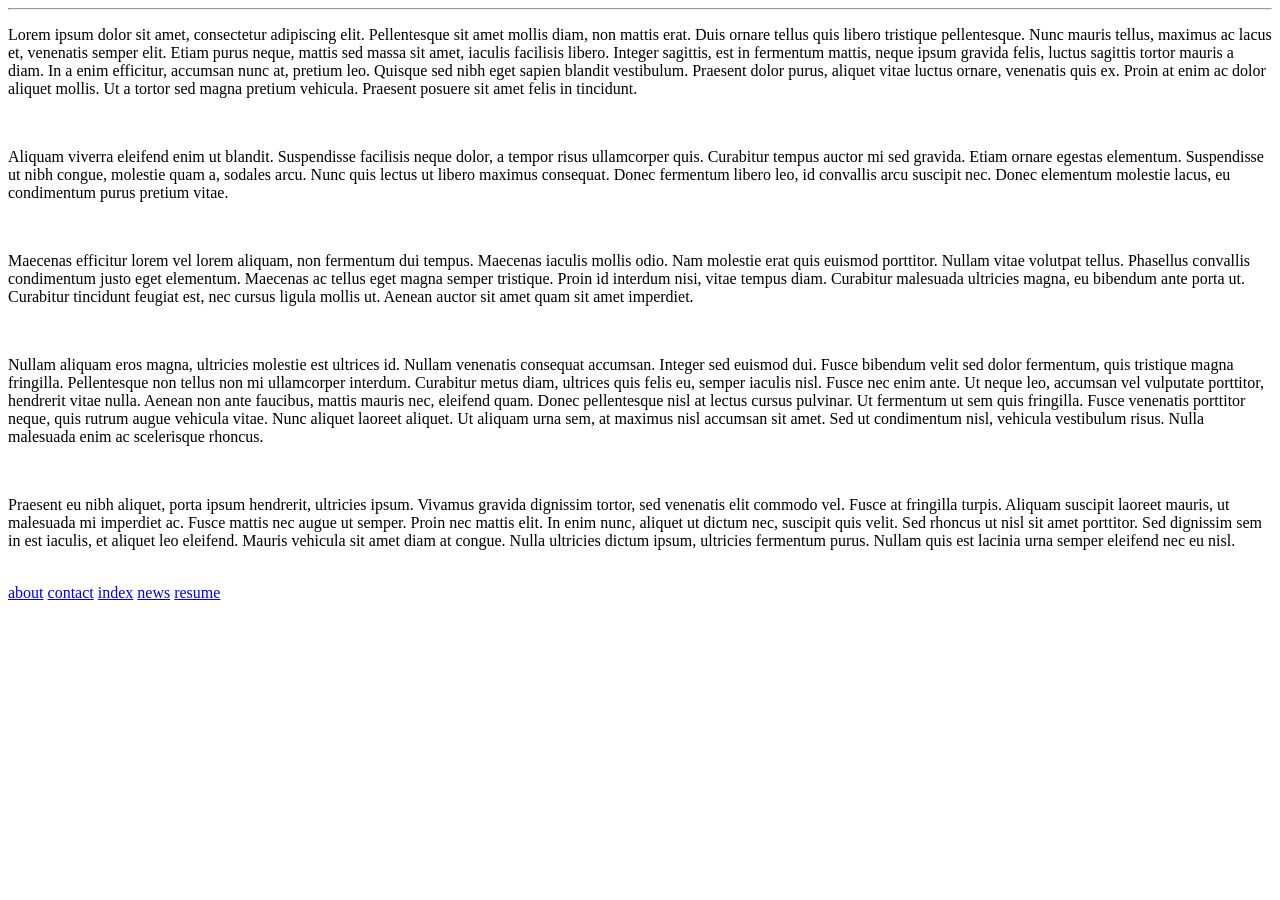
<file: html/ex_5/index.html>
<!DOCTYPE html>
<html>
    <head>
        <title>
            index
        </title>
    </head>
    <hr>
    <p>
        Lorem ipsum dolor sit amet, consectetur adipiscing elit. Pellentesque sit amet mollis diam, non mattis erat. Duis ornare tellus quis libero tristique pellentesque. Nunc mauris tellus, maximus ac lacus et, venenatis semper elit. Etiam purus neque, mattis sed massa sit amet, iaculis facilisis libero. Integer sagittis, est in fermentum mattis, neque ipsum gravida felis, luctus sagittis tortor mauris a diam. In a enim efficitur, accumsan nunc at, pretium leo. Quisque sed nibh eget sapien blandit vestibulum. Praesent dolor purus, aliquet vitae luctus ornare, venenatis quis ex. Proin at enim ac dolor aliquet mollis. Ut a tortor sed magna pretium vehicula. Praesent posuere sit amet felis in tincidunt.
    </p>
    <br>
    <p>
        Aliquam viverra eleifend enim ut blandit. Suspendisse facilisis neque dolor, a tempor risus ullamcorper quis. Curabitur tempus auctor mi sed gravida. Etiam ornare egestas elementum. Suspendisse ut nibh congue, molestie quam a, sodales arcu. Nunc quis lectus ut libero maximus consequat. Donec fermentum libero leo, id convallis arcu suscipit nec. Donec elementum molestie lacus, eu condimentum purus pretium vitae.
    </p>
    <br>
    <p>
        Maecenas efficitur lorem vel lorem aliquam, non fermentum dui tempus. Maecenas iaculis mollis odio. Nam molestie erat quis euismod porttitor. Nullam vitae volutpat tellus. Phasellus convallis condimentum justo eget elementum. Maecenas ac tellus eget magna semper tristique. Proin id interdum nisi, vitae tempus diam. Curabitur malesuada ultricies magna, eu bibendum ante porta ut. Curabitur tincidunt feugiat est, nec cursus ligula mollis ut. Aenean auctor sit amet quam sit amet imperdiet.
    </p>
    <br>
    <p>
        Nullam aliquam eros magna, ultricies molestie est ultrices id. Nullam venenatis consequat accumsan. Integer sed euismod dui. Fusce bibendum velit sed dolor fermentum, quis tristique magna fringilla. Pellentesque non tellus non mi ullamcorper interdum. Curabitur metus diam, ultrices quis felis eu, semper iaculis nisl. Fusce nec enim ante. Ut neque leo, accumsan vel vulputate porttitor, hendrerit vitae nulla. Aenean non ante faucibus, mattis mauris nec, eleifend quam. Donec pellentesque nisl at lectus cursus pulvinar. Ut fermentum ut sem quis fringilla. Fusce venenatis porttitor neque, quis rutrum augue vehicula vitae. Nunc aliquet laoreet aliquet. Ut aliquam urna sem, at maximus nisl accumsan sit amet. Sed ut condimentum nisl, vehicula vestibulum risus. Nulla malesuada enim ac scelerisque rhoncus.
    </p>
    <br>
    <p>
        Praesent eu nibh aliquet, porta ipsum hendrerit, ultricies ipsum. Vivamus gravida dignissim tortor, sed venenatis elit commodo vel. Fusce at fringilla turpis. Aliquam suscipit laoreet mauris, ut malesuada mi imperdiet ac. Fusce mattis nec augue ut semper. Proin nec mattis elit. In enim nunc, aliquet ut dictum nec, suscipit quis velit. Sed rhoncus ut nisl sit amet porttitor. Sed dignissim sem in est iaculis, et aliquet leo eleifend. Mauris vehicula sit amet diam at congue. Nulla ultricies dictum ipsum, ultricies fermentum purus. Nullam quis est lacinia urna semper eleifend nec eu nisl.
    </p>
    <br>
    <a href="about.html">about</a>
    <a href="contact.html">contact</a>
    <a href="index.html">index</a>
    <a href="news.html">news</a>
    <a href="resume.html">resume</a>
</html>
</file>
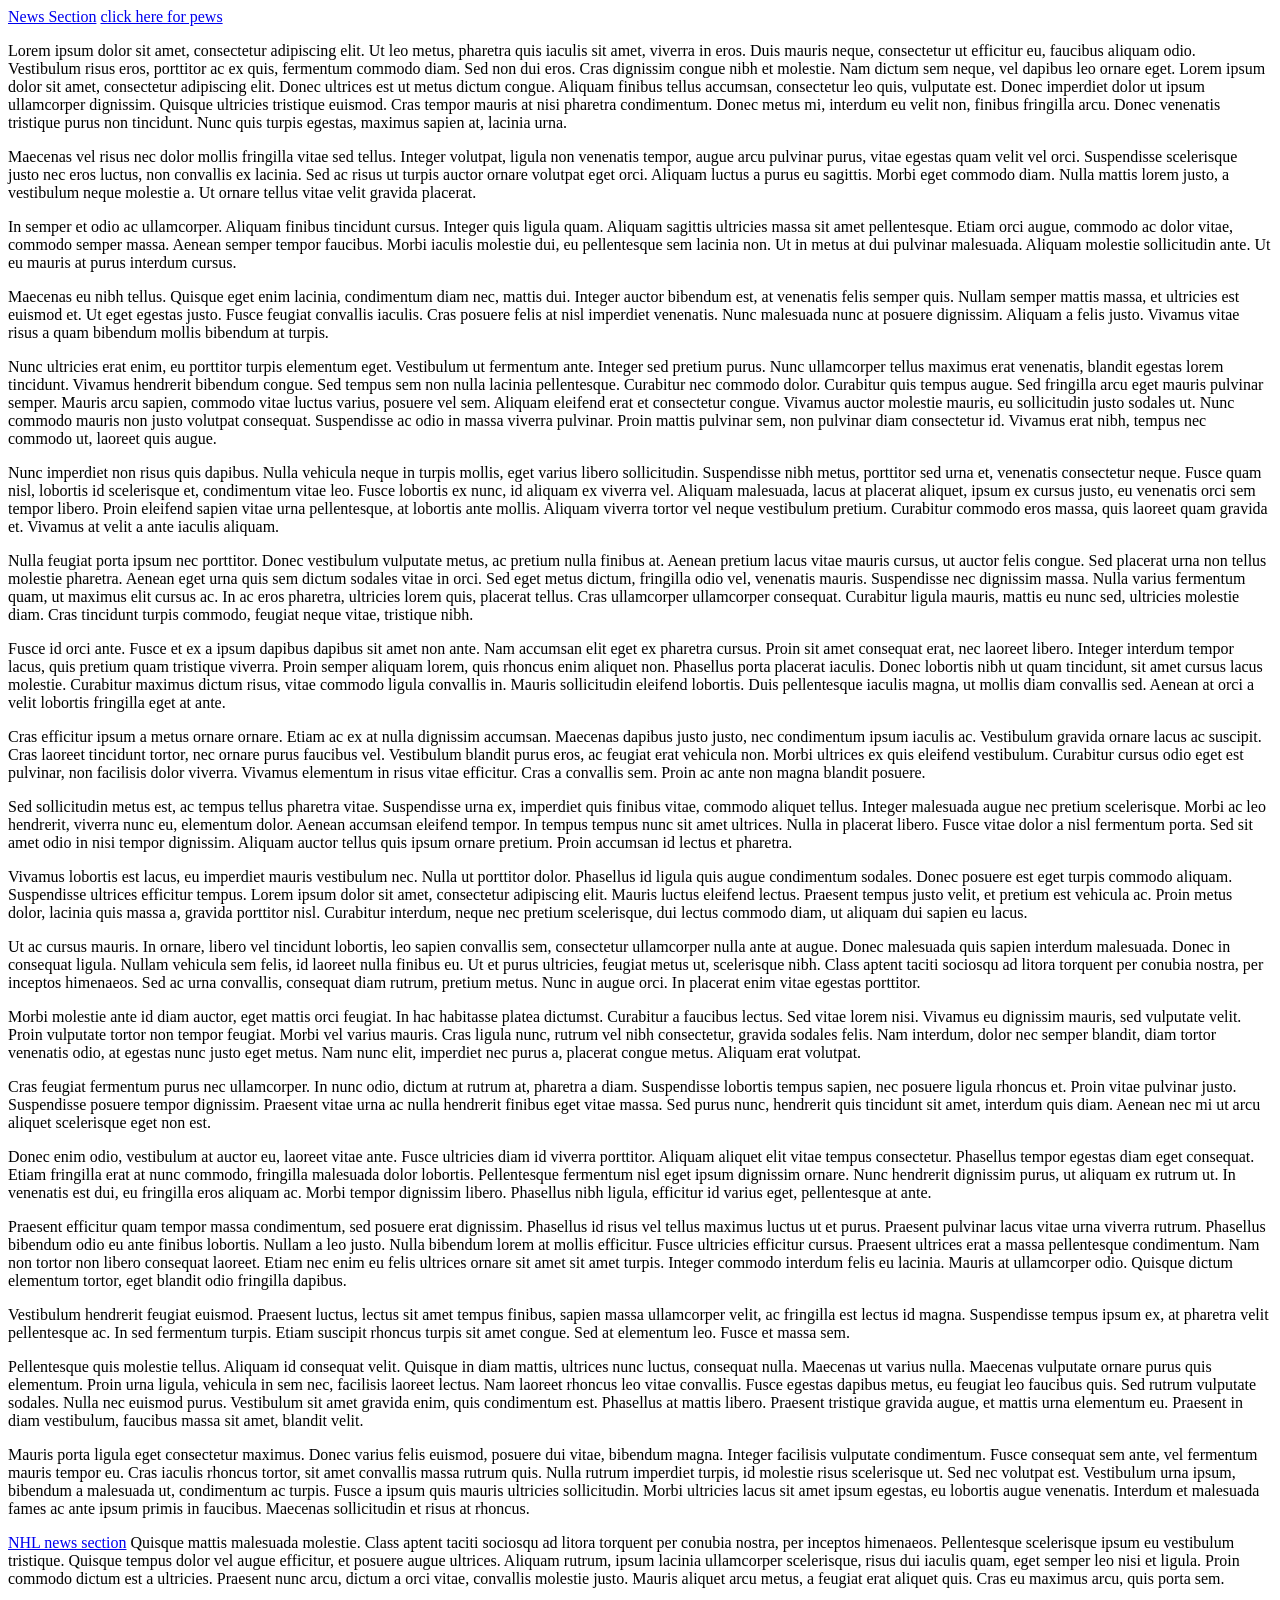
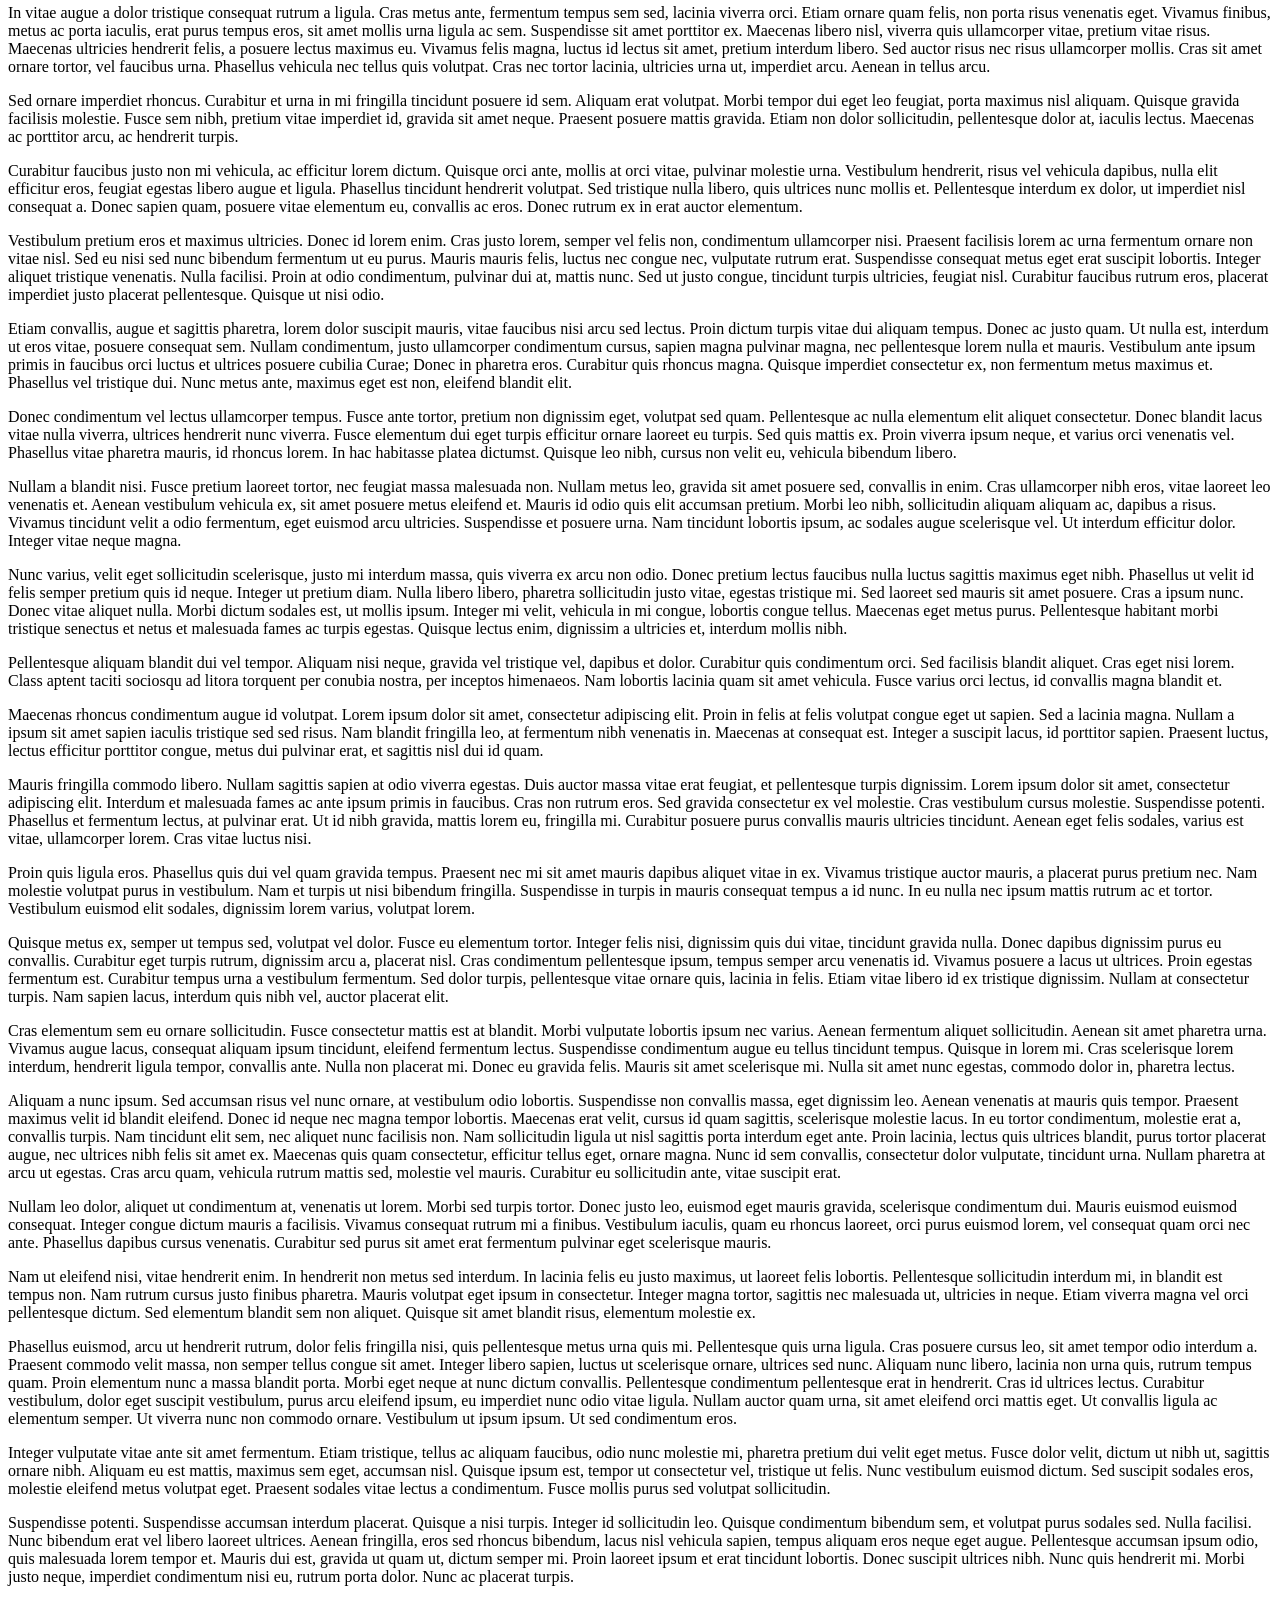
<file: html/ex_6/index.html>
<!DOCTYPE html>
<html>
    <a href="#news">News Section</a>
    <a href="http://my-first-site.atwebpages.com/ex_6/news/index.html#pews">click here for pews</a>
    <p>
        Lorem ipsum dolor sit amet, consectetur adipiscing elit. Ut leo metus, pharetra quis iaculis sit amet, viverra in eros. Duis mauris neque, consectetur ut efficitur eu, faucibus aliquam odio. Vestibulum risus eros, porttitor ac ex quis, fermentum commodo diam. Sed non dui eros. Cras dignissim congue nibh et molestie. Nam dictum sem neque, vel dapibus leo ornare eget. Lorem ipsum dolor sit amet, consectetur adipiscing elit. Donec ultrices est ut metus dictum congue. Aliquam finibus tellus accumsan, consectetur leo quis, vulputate est. Donec imperdiet dolor ut ipsum ullamcorper dignissim. Quisque ultricies tristique euismod. Cras tempor mauris at nisi pharetra condimentum. Donec metus mi, interdum eu velit non, finibus fringilla arcu. Donec venenatis tristique purus non tincidunt. Nunc quis turpis egestas, maximus sapien at, lacinia urna.
    </p>
    <p>
        Maecenas vel risus nec dolor mollis fringilla vitae sed tellus. Integer volutpat, ligula non venenatis tempor, augue arcu pulvinar purus, vitae egestas quam velit vel orci. Suspendisse scelerisque justo nec eros luctus, non convallis ex lacinia. Sed ac risus ut turpis auctor ornare volutpat eget orci. Aliquam luctus a purus eu sagittis. Morbi eget commodo diam. Nulla mattis lorem justo, a vestibulum neque molestie a. Ut ornare tellus vitae velit gravida placerat.
    </p>
    <p>
        In semper et odio ac ullamcorper. Aliquam finibus tincidunt cursus. Integer quis ligula quam. Aliquam sagittis ultricies massa sit amet pellentesque. Etiam orci augue, commodo ac dolor vitae, commodo semper massa. Aenean semper tempor faucibus. Morbi iaculis molestie dui, eu pellentesque sem lacinia non. Ut in metus at dui pulvinar malesuada. Aliquam molestie sollicitudin ante. Ut eu mauris at purus interdum cursus.
    </p>
    <p>
        Maecenas eu nibh tellus. Quisque eget enim lacinia, condimentum diam nec, mattis dui. Integer auctor bibendum est, at venenatis felis semper quis. Nullam semper mattis massa, et ultricies est euismod et. Ut eget egestas justo. Fusce feugiat convallis iaculis. Cras posuere felis at nisl imperdiet venenatis. Nunc malesuada nunc at posuere dignissim. Aliquam a felis justo. Vivamus vitae risus a quam bibendum mollis bibendum at turpis.
    </p>
    <p>
        Nunc ultricies erat enim, eu porttitor turpis elementum eget. Vestibulum ut fermentum ante. Integer sed pretium purus. Nunc ullamcorper tellus maximus erat venenatis, blandit egestas lorem tincidunt. Vivamus hendrerit bibendum congue. Sed tempus sem non nulla lacinia pellentesque. Curabitur nec commodo dolor. Curabitur quis tempus augue. Sed fringilla arcu eget mauris pulvinar semper. Mauris arcu sapien, commodo vitae luctus varius, posuere vel sem. Aliquam eleifend erat et consectetur congue. Vivamus auctor molestie mauris, eu sollicitudin justo sodales ut. Nunc commodo mauris non justo volutpat consequat. Suspendisse ac odio in massa viverra pulvinar. Proin mattis pulvinar sem, non pulvinar diam consectetur id. Vivamus erat nibh, tempus nec commodo ut, laoreet quis augue.
    </p>
    <p>
        Nunc imperdiet non risus quis dapibus. Nulla vehicula neque in turpis mollis, eget varius libero sollicitudin. Suspendisse nibh metus, porttitor sed urna et, venenatis consectetur neque. Fusce quam nisl, lobortis id scelerisque et, condimentum vitae leo. Fusce lobortis ex nunc, id aliquam ex viverra vel. Aliquam malesuada, lacus at placerat aliquet, ipsum ex cursus justo, eu venenatis orci sem tempor libero. Proin eleifend sapien vitae urna pellentesque, at lobortis ante mollis. Aliquam viverra tortor vel neque vestibulum pretium. Curabitur commodo eros massa, quis laoreet quam gravida et. Vivamus at velit a ante iaculis aliquam.
    </p>
    <p>
        Nulla feugiat porta ipsum nec porttitor. Donec vestibulum vulputate metus, ac pretium nulla finibus at. Aenean pretium lacus vitae mauris cursus, ut auctor felis congue. Sed placerat urna non tellus molestie pharetra. Aenean eget urna quis sem dictum sodales vitae in orci. Sed eget metus dictum, fringilla odio vel, venenatis mauris. Suspendisse nec dignissim massa. Nulla varius fermentum quam, ut maximus elit cursus ac. In ac eros pharetra, ultricies lorem quis, placerat tellus. Cras ullamcorper ullamcorper consequat. Curabitur ligula mauris, mattis eu nunc sed, ultricies molestie diam. Cras tincidunt turpis commodo, feugiat neque vitae, tristique nibh.
    </p>
    <p>
        Fusce id orci ante. Fusce et ex a ipsum dapibus dapibus sit amet non ante. Nam accumsan elit eget ex pharetra cursus. Proin sit amet consequat erat, nec laoreet libero. Integer interdum tempor lacus, quis pretium quam tristique viverra. Proin semper aliquam lorem, quis rhoncus enim aliquet non. Phasellus porta placerat iaculis. Donec lobortis nibh ut quam tincidunt, sit amet cursus lacus molestie. Curabitur maximus dictum risus, vitae commodo ligula convallis in. Mauris sollicitudin eleifend lobortis. Duis pellentesque iaculis magna, ut mollis diam convallis sed. Aenean at orci a velit lobortis fringilla eget at ante.
    </p>
    <p>
        Cras efficitur ipsum a metus ornare ornare. Etiam ac ex at nulla dignissim accumsan. Maecenas dapibus justo justo, nec condimentum ipsum iaculis ac. Vestibulum gravida ornare lacus ac suscipit. Cras laoreet tincidunt tortor, nec ornare purus faucibus vel. Vestibulum blandit purus eros, ac feugiat erat vehicula non. Morbi ultrices ex quis eleifend vestibulum. Curabitur cursus odio eget est pulvinar, non facilisis dolor viverra. Vivamus elementum in risus vitae efficitur. Cras a convallis sem. Proin ac ante non magna blandit posuere.
    </p>
    <p>
        Sed sollicitudin metus est, ac tempus tellus pharetra vitae. Suspendisse urna ex, imperdiet quis finibus vitae, commodo aliquet tellus. Integer malesuada augue nec pretium scelerisque. Morbi ac leo hendrerit, viverra nunc eu, elementum dolor. Aenean accumsan eleifend tempor. In tempus tempus nunc sit amet ultrices. Nulla in placerat libero. Fusce vitae dolor a nisl fermentum porta. Sed sit amet odio in nisi tempor dignissim. Aliquam auctor tellus quis ipsum ornare pretium. Proin accumsan id lectus et pharetra.
    </p>
    <p>
        Vivamus lobortis est lacus, eu imperdiet mauris vestibulum nec. Nulla ut porttitor dolor. Phasellus id ligula quis augue condimentum sodales. Donec posuere est eget turpis commodo aliquam. Suspendisse ultrices efficitur tempus. Lorem ipsum dolor sit amet, consectetur adipiscing elit. Mauris luctus eleifend lectus. Praesent tempus justo velit, et pretium est vehicula ac. Proin metus dolor, lacinia quis massa a, gravida porttitor nisl. Curabitur interdum, neque nec pretium scelerisque, dui lectus commodo diam, ut aliquam dui sapien eu lacus.
    </p>
    <p>
        Ut ac cursus mauris. In ornare, libero vel tincidunt lobortis, leo sapien convallis sem, consectetur ullamcorper nulla ante at augue. Donec malesuada quis sapien interdum malesuada. Donec in consequat ligula. Nullam vehicula sem felis, id laoreet nulla finibus eu. Ut et purus ultricies, feugiat metus ut, scelerisque nibh. Class aptent taciti sociosqu ad litora torquent per conubia nostra, per inceptos himenaeos. Sed ac urna convallis, consequat diam rutrum, pretium metus. Nunc in augue orci. In placerat enim vitae egestas porttitor.
    </p>
    <p>
        Morbi molestie ante id diam auctor, eget mattis orci feugiat. In hac habitasse platea dictumst. Curabitur a faucibus lectus. Sed vitae lorem nisi. Vivamus eu dignissim mauris, sed vulputate velit. Proin vulputate tortor non tempor feugiat. Morbi vel varius mauris. Cras ligula nunc, rutrum vel nibh consectetur, gravida sodales felis. Nam interdum, dolor nec semper blandit, diam tortor venenatis odio, at egestas nunc justo eget metus. Nam nunc elit, imperdiet nec purus a, placerat congue metus. Aliquam erat volutpat.
    </p>
    <p>
        Cras feugiat fermentum purus nec ullamcorper. In nunc odio, dictum at rutrum at, pharetra a diam. Suspendisse lobortis tempus sapien, nec posuere ligula rhoncus et. Proin vitae pulvinar justo. Suspendisse posuere tempor dignissim. Praesent vitae urna ac nulla hendrerit finibus eget vitae massa. Sed purus nunc, hendrerit quis tincidunt sit amet, interdum quis diam. Aenean nec mi ut arcu aliquet scelerisque eget non est.
    </p>
    <p>
        Donec enim odio, vestibulum at auctor eu, laoreet vitae ante. Fusce ultricies diam id viverra porttitor. Aliquam aliquet elit vitae tempus consectetur. Phasellus tempor egestas diam eget consequat. Etiam fringilla erat at nunc commodo, fringilla malesuada dolor lobortis. Pellentesque fermentum nisl eget ipsum dignissim ornare. Nunc hendrerit dignissim purus, ut aliquam ex rutrum ut. In venenatis est dui, eu fringilla eros aliquam ac. Morbi tempor dignissim libero. Phasellus nibh ligula, efficitur id varius eget, pellentesque at ante.
    </p>
    <p>
        Praesent efficitur quam tempor massa condimentum, sed posuere erat dignissim. Phasellus id risus vel tellus maximus luctus ut et purus. Praesent pulvinar lacus vitae urna viverra rutrum. Phasellus bibendum odio eu ante finibus lobortis. Nullam a leo justo. Nulla bibendum lorem at mollis efficitur. Fusce ultricies efficitur cursus. Praesent ultrices erat a massa pellentesque condimentum. Nam non tortor non libero consequat laoreet. Etiam nec enim eu felis ultrices ornare sit amet sit amet turpis. Integer commodo interdum felis eu lacinia. Mauris at ullamcorper odio. Quisque dictum elementum tortor, eget blandit odio fringilla dapibus.
    </p>
    <p>
        Vestibulum hendrerit feugiat euismod. Praesent luctus, lectus sit amet tempus finibus, sapien massa ullamcorper velit, ac fringilla est lectus id magna. Suspendisse tempus ipsum ex, at pharetra velit pellentesque ac. In sed fermentum turpis. Etiam suscipit rhoncus turpis sit amet congue. Sed at elementum leo. Fusce et massa sem.
    </p>
    <p>
        Pellentesque quis molestie tellus. Aliquam id consequat velit. Quisque in diam mattis, ultrices nunc luctus, consequat nulla. Maecenas ut varius nulla. Maecenas vulputate ornare purus quis elementum. Proin urna ligula, vehicula in sem nec, facilisis laoreet lectus. Nam laoreet rhoncus leo vitae convallis. Fusce egestas dapibus metus, eu feugiat leo faucibus quis. Sed rutrum vulputate sodales. Nulla nec euismod purus. Vestibulum sit amet gravida enim, quis condimentum est. Phasellus at mattis libero. Praesent tristique gravida augue, et mattis urna elementum eu. Praesent in diam vestibulum, faucibus massa sit amet, blandit velit.
    </p>
    <p>
        Mauris porta ligula eget consectetur maximus. Donec varius felis euismod, posuere dui vitae, bibendum magna. Integer facilisis vulputate condimentum. Fusce consequat sem ante, vel fermentum mauris tempor eu. Cras iaculis rhoncus tortor, sit amet convallis massa rutrum quis. Nulla rutrum imperdiet turpis, id molestie risus scelerisque ut. Sed nec volutpat est. Vestibulum urna ipsum, bibendum a malesuada ut, condimentum ac turpis. Fusce a ipsum quis mauris ultricies sollicitudin. Morbi ultricies lacus sit amet ipsum egestas, eu lobortis augue venenatis. Interdum et malesuada fames ac ante ipsum primis in faucibus. Maecenas sollicitudin et risus at rhoncus.
    </p>
    <p>
        <a name="news"></a>
        <a href="news.html#nhl">NHL news section</a>
        Quisque mattis malesuada molestie. Class aptent taciti sociosqu ad litora torquent per conubia nostra, per inceptos himenaeos. Pellentesque scelerisque ipsum eu vestibulum tristique. Quisque tempus dolor vel augue efficitur, et posuere augue ultrices. Aliquam rutrum, ipsum lacinia ullamcorper scelerisque, risus dui iaculis quam, eget semper leo nisi et ligula. Proin commodo dictum est a ultricies. Praesent nunc arcu, dictum a orci vitae, convallis molestie justo. Mauris aliquet arcu metus, a feugiat erat aliquet quis. Cras eu maximus arcu, quis porta sem.
    </p>
    <p>
        In vitae augue a dolor tristique consequat rutrum a ligula. Cras metus ante, fermentum tempus sem sed, lacinia viverra orci. Etiam ornare quam felis, non porta risus venenatis eget. Vivamus finibus, metus ac porta iaculis, erat purus tempus eros, sit amet mollis urna ligula ac sem. Suspendisse sit amet porttitor ex. Maecenas libero nisl, viverra quis ullamcorper vitae, pretium vitae risus. Maecenas ultricies hendrerit felis, a posuere lectus maximus eu. Vivamus felis magna, luctus id lectus sit amet, pretium interdum libero. Sed auctor risus nec risus ullamcorper mollis. Cras sit amet ornare tortor, vel faucibus urna. Phasellus vehicula nec tellus quis volutpat. Cras nec tortor lacinia, ultricies urna ut, imperdiet arcu. Aenean in tellus arcu.
    </p>
    <p>
        Sed ornare imperdiet rhoncus. Curabitur et urna in mi fringilla tincidunt posuere id sem. Aliquam erat volutpat. Morbi tempor dui eget leo feugiat, porta maximus nisl aliquam. Quisque gravida facilisis molestie. Fusce sem nibh, pretium vitae imperdiet id, gravida sit amet neque. Praesent posuere mattis gravida. Etiam non dolor sollicitudin, pellentesque dolor at, iaculis lectus. Maecenas ac porttitor arcu, ac hendrerit turpis.
    </p>
    <p>
        Curabitur faucibus justo non mi vehicula, ac efficitur lorem dictum. Quisque orci ante, mollis at orci vitae, pulvinar molestie urna. Vestibulum hendrerit, risus vel vehicula dapibus, nulla elit efficitur eros, feugiat egestas libero augue et ligula. Phasellus tincidunt hendrerit volutpat. Sed tristique nulla libero, quis ultrices nunc mollis et. Pellentesque interdum ex dolor, ut imperdiet nisl consequat a. Donec sapien quam, posuere vitae elementum eu, convallis ac eros. Donec rutrum ex in erat auctor elementum.
    </p>
    <p>
        Vestibulum pretium eros et maximus ultricies. Donec id lorem enim. Cras justo lorem, semper vel felis non, condimentum ullamcorper nisi. Praesent facilisis lorem ac urna fermentum ornare non vitae nisl. Sed eu nisi sed nunc bibendum fermentum ut eu purus. Mauris mauris felis, luctus nec congue nec, vulputate rutrum erat. Suspendisse consequat metus eget erat suscipit lobortis. Integer aliquet tristique venenatis. Nulla facilisi. Proin at odio condimentum, pulvinar dui at, mattis nunc. Sed ut justo congue, tincidunt turpis ultricies, feugiat nisl. Curabitur faucibus rutrum eros, placerat imperdiet justo placerat pellentesque. Quisque ut nisi odio.
    </p>
    <p>
        Etiam convallis, augue et sagittis pharetra, lorem dolor suscipit mauris, vitae faucibus nisi arcu sed lectus. Proin dictum turpis vitae dui aliquam tempus. Donec ac justo quam. Ut nulla est, interdum ut eros vitae, posuere consequat sem. Nullam condimentum, justo ullamcorper condimentum cursus, sapien magna pulvinar magna, nec pellentesque lorem nulla et mauris. Vestibulum ante ipsum primis in faucibus orci luctus et ultrices posuere cubilia Curae; Donec in pharetra eros. Curabitur quis rhoncus magna. Quisque imperdiet consectetur ex, non fermentum metus maximus et. Phasellus vel tristique dui. Nunc metus ante, maximus eget est non, eleifend blandit elit.
    </p>
    <p>
        Donec condimentum vel lectus ullamcorper tempus. Fusce ante tortor, pretium non dignissim eget, volutpat sed quam. Pellentesque ac nulla elementum elit aliquet consectetur. Donec blandit lacus vitae nulla viverra, ultrices hendrerit nunc viverra. Fusce elementum dui eget turpis efficitur ornare laoreet eu turpis. Sed quis mattis ex. Proin viverra ipsum neque, et varius orci venenatis vel. Phasellus vitae pharetra mauris, id rhoncus lorem. In hac habitasse platea dictumst. Quisque leo nibh, cursus non velit eu, vehicula bibendum libero.
    </p>
    <p>
        Nullam a blandit nisi. Fusce pretium laoreet tortor, nec feugiat massa malesuada non. Nullam metus leo, gravida sit amet posuere sed, convallis in enim. Cras ullamcorper nibh eros, vitae laoreet leo venenatis et. Aenean vestibulum vehicula ex, sit amet posuere metus eleifend et. Mauris id odio quis elit accumsan pretium. Morbi leo nibh, sollicitudin aliquam aliquam ac, dapibus a risus. Vivamus tincidunt velit a odio fermentum, eget euismod arcu ultricies. Suspendisse et posuere urna. Nam tincidunt lobortis ipsum, ac sodales augue scelerisque vel. Ut interdum efficitur dolor. Integer vitae neque magna.
    </p>
    <p>
        Nunc varius, velit eget sollicitudin scelerisque, justo mi interdum massa, quis viverra ex arcu non odio. Donec pretium lectus faucibus nulla luctus sagittis maximus eget nibh. Phasellus ut velit id felis semper pretium quis id neque. Integer ut pretium diam. Nulla libero libero, pharetra sollicitudin justo vitae, egestas tristique mi. Sed laoreet sed mauris sit amet posuere. Cras a ipsum nunc. Donec vitae aliquet nulla. Morbi dictum sodales est, ut mollis ipsum. Integer mi velit, vehicula in mi congue, lobortis congue tellus. Maecenas eget metus purus. Pellentesque habitant morbi tristique senectus et netus et malesuada fames ac turpis egestas. Quisque lectus enim, dignissim a ultricies et, interdum mollis nibh.
    </p>
    <p>
        Pellentesque aliquam blandit dui vel tempor. Aliquam nisi neque, gravida vel tristique vel, dapibus et dolor. Curabitur quis condimentum orci. Sed facilisis blandit aliquet. Cras eget nisi lorem. Class aptent taciti sociosqu ad litora torquent per conubia nostra, per inceptos himenaeos. Nam lobortis lacinia quam sit amet vehicula. Fusce varius orci lectus, id convallis magna blandit et.
    </p>
    <p>
        Maecenas rhoncus condimentum augue id volutpat. Lorem ipsum dolor sit amet, consectetur adipiscing elit. Proin in felis at felis volutpat congue eget ut sapien. Sed a lacinia magna. Nullam a ipsum sit amet sapien iaculis tristique sed sed risus. Nam blandit fringilla leo, at fermentum nibh venenatis in. Maecenas at consequat est. Integer a suscipit lacus, id porttitor sapien. Praesent luctus, lectus efficitur porttitor congue, metus dui pulvinar erat, et sagittis nisl dui id quam.
    </p>
    <p>
        Mauris fringilla commodo libero. Nullam sagittis sapien at odio viverra egestas. Duis auctor massa vitae erat feugiat, et pellentesque turpis dignissim. Lorem ipsum dolor sit amet, consectetur adipiscing elit. Interdum et malesuada fames ac ante ipsum primis in faucibus. Cras non rutrum eros. Sed gravida consectetur ex vel molestie. Cras vestibulum cursus molestie. Suspendisse potenti. Phasellus et fermentum lectus, at pulvinar erat. Ut id nibh gravida, mattis lorem eu, fringilla mi. Curabitur posuere purus convallis mauris ultricies tincidunt. Aenean eget felis sodales, varius est vitae, ullamcorper lorem. Cras vitae luctus nisi.
    </p>
    <p>
        Proin quis ligula eros. Phasellus quis dui vel quam gravida tempus. Praesent nec mi sit amet mauris dapibus aliquet vitae in ex. Vivamus tristique auctor mauris, a placerat purus pretium nec. Nam molestie volutpat purus in vestibulum. Nam et turpis ut nisi bibendum fringilla. Suspendisse in turpis in mauris consequat tempus a id nunc. In eu nulla nec ipsum mattis rutrum ac et tortor. Vestibulum euismod elit sodales, dignissim lorem varius, volutpat lorem.
    </p>
    <p>
        Quisque metus ex, semper ut tempus sed, volutpat vel dolor. Fusce eu elementum tortor. Integer felis nisi, dignissim quis dui vitae, tincidunt gravida nulla. Donec dapibus dignissim purus eu convallis. Curabitur eget turpis rutrum, dignissim arcu a, placerat nisl. Cras condimentum pellentesque ipsum, tempus semper arcu venenatis id. Vivamus posuere a lacus ut ultrices. Proin egestas fermentum est. Curabitur tempus urna a vestibulum fermentum. Sed dolor turpis, pellentesque vitae ornare quis, lacinia in felis. Etiam vitae libero id ex tristique dignissim. Nullam at consectetur turpis. Nam sapien lacus, interdum quis nibh vel, auctor placerat elit.
    </p>
    <p>
        Cras elementum sem eu ornare sollicitudin. Fusce consectetur mattis est at blandit. Morbi vulputate lobortis ipsum nec varius. Aenean fermentum aliquet sollicitudin. Aenean sit amet pharetra urna. Vivamus augue lacus, consequat aliquam ipsum tincidunt, eleifend fermentum lectus. Suspendisse condimentum augue eu tellus tincidunt tempus. Quisque in lorem mi. Cras scelerisque lorem interdum, hendrerit ligula tempor, convallis ante. Nulla non placerat mi. Donec eu gravida felis. Mauris sit amet scelerisque mi. Nulla sit amet nunc egestas, commodo dolor in, pharetra lectus.
    </p>
    <p>
        Aliquam a nunc ipsum. Sed accumsan risus vel nunc ornare, at vestibulum odio lobortis. Suspendisse non convallis massa, eget dignissim leo. Aenean venenatis at mauris quis tempor. Praesent maximus velit id blandit eleifend. Donec id neque nec magna tempor lobortis. Maecenas erat velit, cursus id quam sagittis, scelerisque molestie lacus. In eu tortor condimentum, molestie erat a, convallis turpis. Nam tincidunt elit sem, nec aliquet nunc facilisis non. Nam sollicitudin ligula ut nisl sagittis porta interdum eget ante. Proin lacinia, lectus quis ultrices blandit, purus tortor placerat augue, nec ultrices nibh felis sit amet ex. Maecenas quis quam consectetur, efficitur tellus eget, ornare magna. Nunc id sem convallis, consectetur dolor vulputate, tincidunt urna. Nullam pharetra at arcu ut egestas. Cras arcu quam, vehicula rutrum mattis sed, molestie vel mauris. Curabitur eu sollicitudin ante, vitae suscipit erat.
    </p>
    <p>
        Nullam leo dolor, aliquet ut condimentum at, venenatis ut lorem. Morbi sed turpis tortor. Donec justo leo, euismod eget mauris gravida, scelerisque condimentum dui. Mauris euismod euismod consequat. Integer congue dictum mauris a facilisis. Vivamus consequat rutrum mi a finibus. Vestibulum iaculis, quam eu rhoncus laoreet, orci purus euismod lorem, vel consequat quam orci nec ante. Phasellus dapibus cursus venenatis. Curabitur sed purus sit amet erat fermentum pulvinar eget scelerisque mauris.
    </p>
    <p>
        Nam ut eleifend nisi, vitae hendrerit enim. In hendrerit non metus sed interdum. In lacinia felis eu justo maximus, ut laoreet felis lobortis. Pellentesque sollicitudin interdum mi, in blandit est tempus non. Nam rutrum cursus justo finibus pharetra. Mauris volutpat eget ipsum in consectetur. Integer magna tortor, sagittis nec malesuada ut, ultricies in neque. Etiam viverra magna vel orci pellentesque dictum. Sed elementum blandit sem non aliquet. Quisque sit amet blandit risus, elementum molestie ex.
    </p>
    <p>
        Phasellus euismod, arcu ut hendrerit rutrum, dolor felis fringilla nisi, quis pellentesque metus urna quis mi. Pellentesque quis urna ligula. Cras posuere cursus leo, sit amet tempor odio interdum a. Praesent commodo velit massa, non semper tellus congue sit amet. Integer libero sapien, luctus ut scelerisque ornare, ultrices sed nunc. Aliquam nunc libero, lacinia non urna quis, rutrum tempus quam. Proin elementum nunc a massa blandit porta. Morbi eget neque at nunc dictum convallis. Pellentesque condimentum pellentesque erat in hendrerit. Cras id ultrices lectus. Curabitur vestibulum, dolor eget suscipit vestibulum, purus arcu eleifend ipsum, eu imperdiet nunc odio vitae ligula. Nullam auctor quam urna, sit amet eleifend orci mattis eget. Ut convallis ligula ac elementum semper. Ut viverra nunc non commodo ornare. Vestibulum ut ipsum ipsum. Ut sed condimentum eros.
    </p>
    <p>
        Integer vulputate vitae ante sit amet fermentum. Etiam tristique, tellus ac aliquam faucibus, odio nunc molestie mi, pharetra pretium dui velit eget metus. Fusce dolor velit, dictum ut nibh ut, sagittis ornare nibh. Aliquam eu est mattis, maximus sem eget, accumsan nisl. Quisque ipsum est, tempor ut consectetur vel, tristique ut felis. Nunc vestibulum euismod dictum. Sed suscipit sodales eros, molestie eleifend metus volutpat eget. Praesent sodales vitae lectus a condimentum. Fusce mollis purus sed volutpat sollicitudin.
    </p>
    <p>
        Suspendisse potenti. Suspendisse accumsan interdum placerat. Quisque a nisi turpis. Integer id sollicitudin leo. Quisque condimentum bibendum sem, et volutpat purus sodales sed. Nulla facilisi. Nunc bibendum erat vel libero laoreet ultrices. Aenean fringilla, eros sed rhoncus bibendum, lacus nisl vehicula sapien, tempus aliquam eros neque eget augue. Pellentesque accumsan ipsum odio, quis malesuada lorem tempor et. Mauris dui est, gravida ut quam ut, dictum semper mi. Proin laoreet ipsum et erat tincidunt lobortis. Donec suscipit ultrices nibh. Nunc quis hendrerit mi. Morbi justo neque, imperdiet condimentum nisi eu, rutrum porta dolor. Nunc ac placerat turpis.
    </p>
</html>
</file>
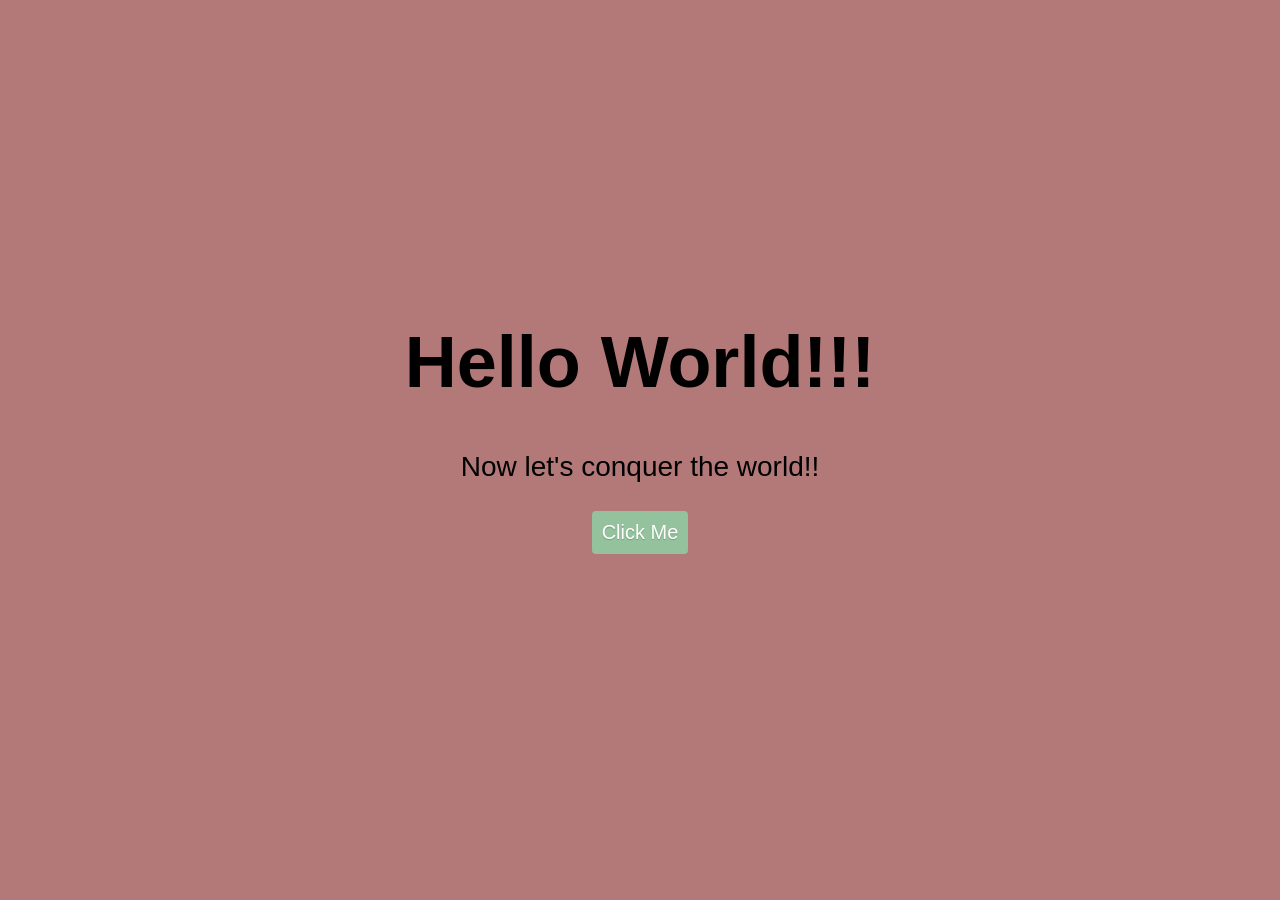
<file: html/my-first-site/index.html>
<!DOCTYPE html>
<html lang="en">
<header>
  <title>My First Site</title>
  <link rel="stylesheet" href="style.css">
  <link rel="shortcut icon" href="favicon.ico" type="image/x-icon">
</header>
<body>
  <div>
    <h1>Hello World!!!</h1>
    <p>Now let's conquer the world!!</p>
    <button>Click Me</button>
  </div>
  <script src="script.js" type="text/javascript"></script>
</body>
</html>
</file>
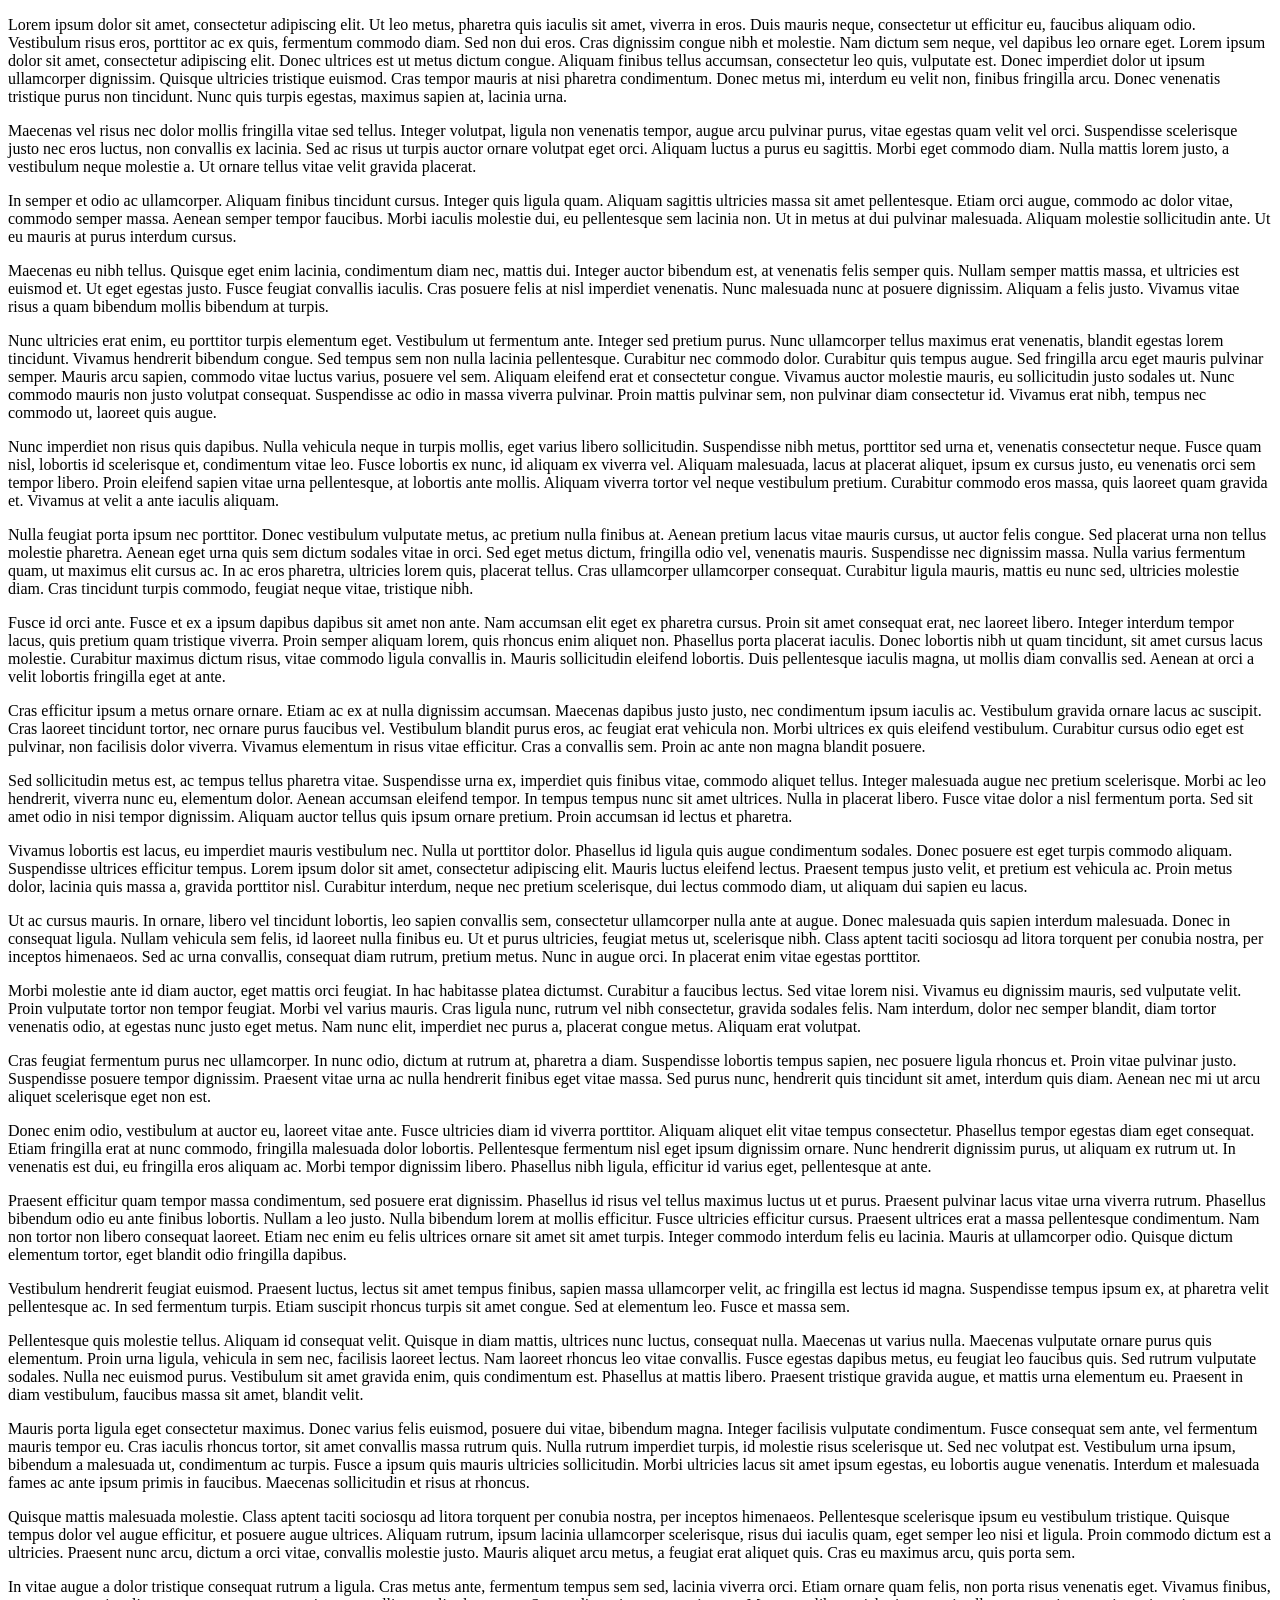
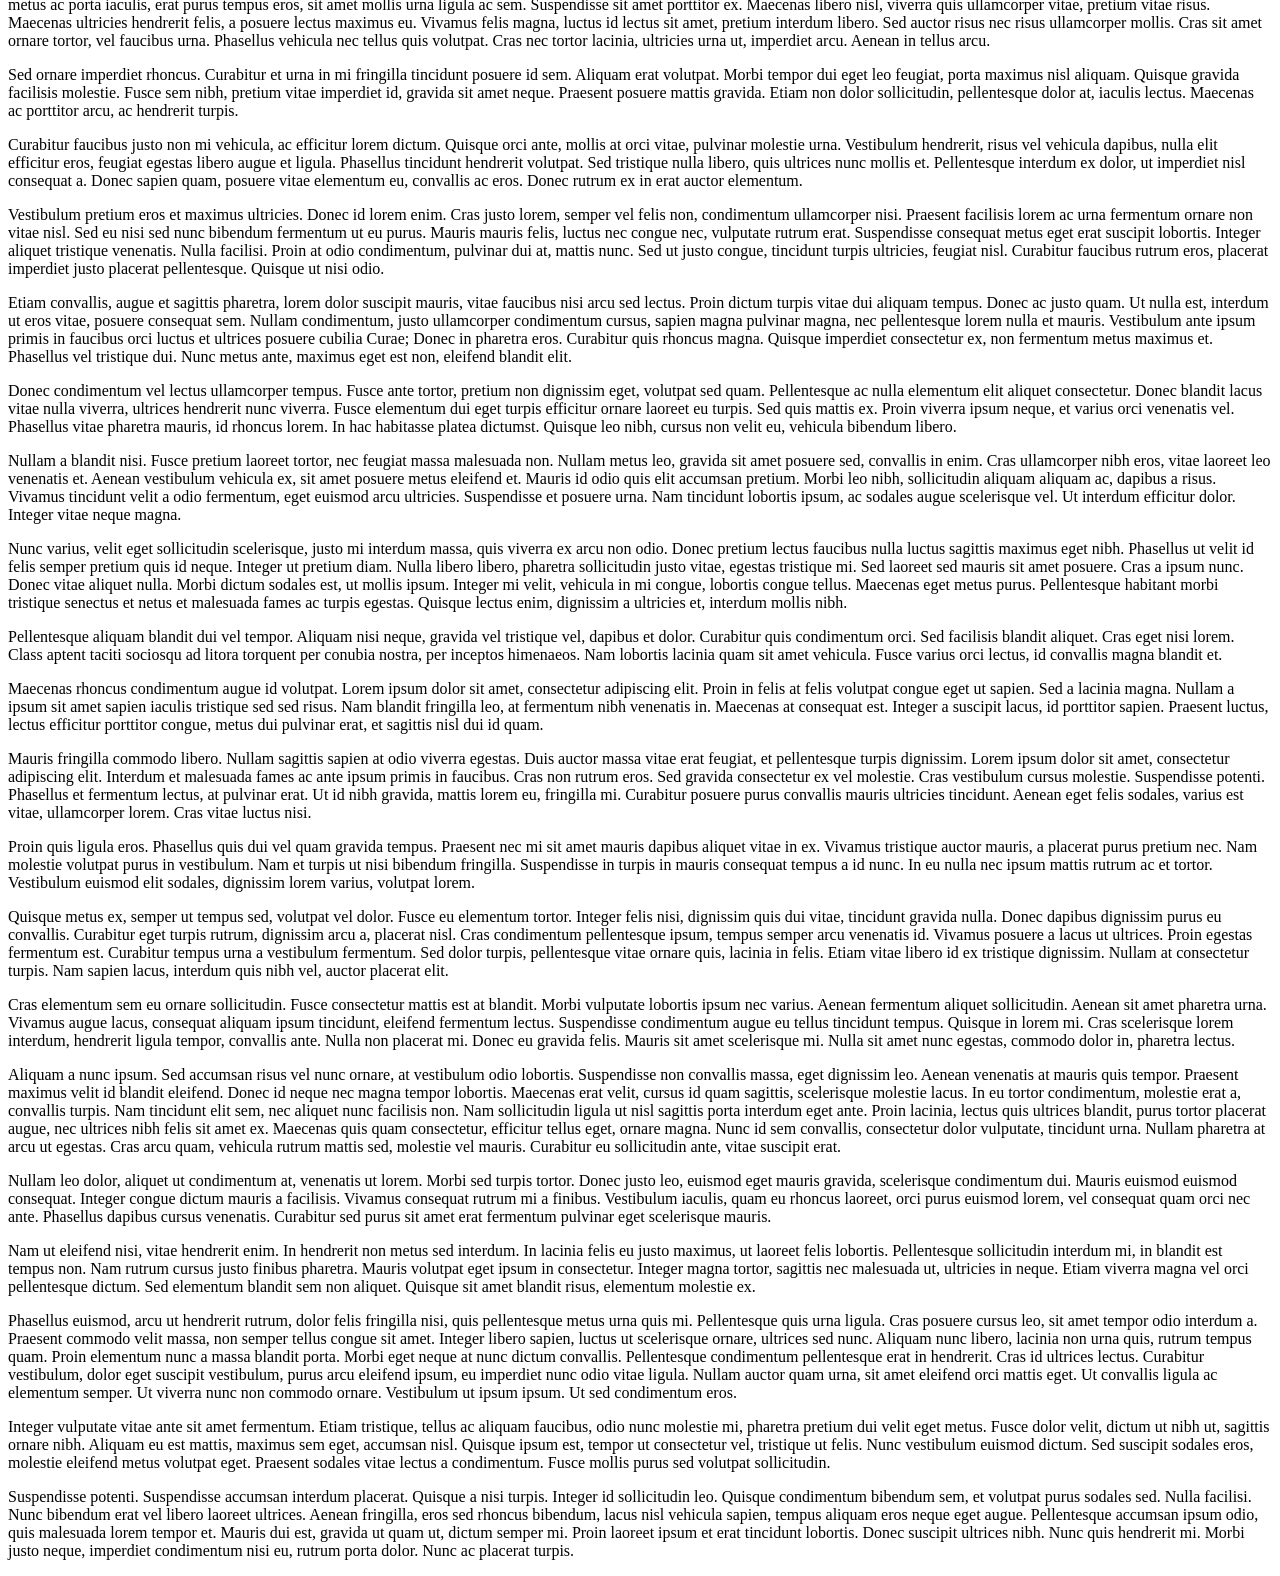
<file: html/ex_6/news/index.html>
<!DOCTYPE html>
<html>
    <p>
        Lorem ipsum dolor sit amet, consectetur adipiscing elit. Ut leo metus, pharetra quis iaculis sit amet, viverra in eros. Duis mauris neque, consectetur ut efficitur eu, faucibus aliquam odio. Vestibulum risus eros, porttitor ac ex quis, fermentum commodo diam. Sed non dui eros. Cras dignissim congue nibh et molestie. Nam dictum sem neque, vel dapibus leo ornare eget. Lorem ipsum dolor sit amet, consectetur adipiscing elit. Donec ultrices est ut metus dictum congue. Aliquam finibus tellus accumsan, consectetur leo quis, vulputate est. Donec imperdiet dolor ut ipsum ullamcorper dignissim. Quisque ultricies tristique euismod. Cras tempor mauris at nisi pharetra condimentum. Donec metus mi, interdum eu velit non, finibus fringilla arcu. Donec venenatis tristique purus non tincidunt. Nunc quis turpis egestas, maximus sapien at, lacinia urna.
    </p>
    <p>
        Maecenas vel risus nec dolor mollis fringilla vitae sed tellus. Integer volutpat, ligula non venenatis tempor, augue arcu pulvinar purus, vitae egestas quam velit vel orci. Suspendisse scelerisque justo nec eros luctus, non convallis ex lacinia. Sed ac risus ut turpis auctor ornare volutpat eget orci. Aliquam luctus a purus eu sagittis. Morbi eget commodo diam. Nulla mattis lorem justo, a vestibulum neque molestie a. Ut ornare tellus vitae velit gravida placerat.
    </p>
    <p>
        In semper et odio ac ullamcorper. Aliquam finibus tincidunt cursus. Integer quis ligula quam. Aliquam sagittis ultricies massa sit amet pellentesque. Etiam orci augue, commodo ac dolor vitae, commodo semper massa. Aenean semper tempor faucibus. Morbi iaculis molestie dui, eu pellentesque sem lacinia non. Ut in metus at dui pulvinar malesuada. Aliquam molestie sollicitudin ante. Ut eu mauris at purus interdum cursus.
    </p>
    <p>
        Maecenas eu nibh tellus. Quisque eget enim lacinia, condimentum diam nec, mattis dui. Integer auctor bibendum est, at venenatis felis semper quis. Nullam semper mattis massa, et ultricies est euismod et. Ut eget egestas justo. Fusce feugiat convallis iaculis. Cras posuere felis at nisl imperdiet venenatis. Nunc malesuada nunc at posuere dignissim. Aliquam a felis justo. Vivamus vitae risus a quam bibendum mollis bibendum at turpis.
    </p>
    <p>
        Nunc ultricies erat enim, eu porttitor turpis elementum eget. Vestibulum ut fermentum ante. Integer sed pretium purus. Nunc ullamcorper tellus maximus erat venenatis, blandit egestas lorem tincidunt. Vivamus hendrerit bibendum congue. Sed tempus sem non nulla lacinia pellentesque. Curabitur nec commodo dolor. Curabitur quis tempus augue. Sed fringilla arcu eget mauris pulvinar semper. Mauris arcu sapien, commodo vitae luctus varius, posuere vel sem. Aliquam eleifend erat et consectetur congue. Vivamus auctor molestie mauris, eu sollicitudin justo sodales ut. Nunc commodo mauris non justo volutpat consequat. Suspendisse ac odio in massa viverra pulvinar. Proin mattis pulvinar sem, non pulvinar diam consectetur id. Vivamus erat nibh, tempus nec commodo ut, laoreet quis augue.
    </p>
    <p>
        Nunc imperdiet non risus quis dapibus. Nulla vehicula neque in turpis mollis, eget varius libero sollicitudin. Suspendisse nibh metus, porttitor sed urna et, venenatis consectetur neque. Fusce quam nisl, lobortis id scelerisque et, condimentum vitae leo. Fusce lobortis ex nunc, id aliquam ex viverra vel. Aliquam malesuada, lacus at placerat aliquet, ipsum ex cursus justo, eu venenatis orci sem tempor libero. Proin eleifend sapien vitae urna pellentesque, at lobortis ante mollis. Aliquam viverra tortor vel neque vestibulum pretium. Curabitur commodo eros massa, quis laoreet quam gravida et. Vivamus at velit a ante iaculis aliquam.
    </p>
    <p>
        Nulla feugiat porta ipsum nec porttitor. Donec vestibulum vulputate metus, ac pretium nulla finibus at. Aenean pretium lacus vitae mauris cursus, ut auctor felis congue. Sed placerat urna non tellus molestie pharetra. Aenean eget urna quis sem dictum sodales vitae in orci. Sed eget metus dictum, fringilla odio vel, venenatis mauris. Suspendisse nec dignissim massa. Nulla varius fermentum quam, ut maximus elit cursus ac. In ac eros pharetra, ultricies lorem quis, placerat tellus. Cras ullamcorper ullamcorper consequat. Curabitur ligula mauris, mattis eu nunc sed, ultricies molestie diam. Cras tincidunt turpis commodo, feugiat neque vitae, tristique nibh.
    </p>
    <p>
        Fusce id orci ante. Fusce et ex a ipsum dapibus dapibus sit amet non ante. Nam accumsan elit eget ex pharetra cursus. Proin sit amet consequat erat, nec laoreet libero. Integer interdum tempor lacus, quis pretium quam tristique viverra. Proin semper aliquam lorem, quis rhoncus enim aliquet non. Phasellus porta placerat iaculis. Donec lobortis nibh ut quam tincidunt, sit amet cursus lacus molestie. Curabitur maximus dictum risus, vitae commodo ligula convallis in. Mauris sollicitudin eleifend lobortis. Duis pellentesque iaculis magna, ut mollis diam convallis sed. Aenean at orci a velit lobortis fringilla eget at ante.
    </p>
    <p>
        Cras efficitur ipsum a metus ornare ornare. Etiam ac ex at nulla dignissim accumsan. Maecenas dapibus justo justo, nec condimentum ipsum iaculis ac. Vestibulum gravida ornare lacus ac suscipit. Cras laoreet tincidunt tortor, nec ornare purus faucibus vel. Vestibulum blandit purus eros, ac feugiat erat vehicula non. Morbi ultrices ex quis eleifend vestibulum. Curabitur cursus odio eget est pulvinar, non facilisis dolor viverra. Vivamus elementum in risus vitae efficitur. Cras a convallis sem. Proin ac ante non magna blandit posuere.
    </p>
    <p>
        Sed sollicitudin metus est, ac tempus tellus pharetra vitae. Suspendisse urna ex, imperdiet quis finibus vitae, commodo aliquet tellus. Integer malesuada augue nec pretium scelerisque. Morbi ac leo hendrerit, viverra nunc eu, elementum dolor. Aenean accumsan eleifend tempor. In tempus tempus nunc sit amet ultrices. Nulla in placerat libero. Fusce vitae dolor a nisl fermentum porta. Sed sit amet odio in nisi tempor dignissim. Aliquam auctor tellus quis ipsum ornare pretium. Proin accumsan id lectus et pharetra.
    </p>
    <p>
        Vivamus lobortis est lacus, eu imperdiet mauris vestibulum nec. Nulla ut porttitor dolor. Phasellus id ligula quis augue condimentum sodales. Donec posuere est eget turpis commodo aliquam. Suspendisse ultrices efficitur tempus. Lorem ipsum dolor sit amet, consectetur adipiscing elit. Mauris luctus eleifend lectus. Praesent tempus justo velit, et pretium est vehicula ac. Proin metus dolor, lacinia quis massa a, gravida porttitor nisl. Curabitur interdum, neque nec pretium scelerisque, dui lectus commodo diam, ut aliquam dui sapien eu lacus.
    </p>
    <p>
        Ut ac cursus mauris. In ornare, libero vel tincidunt lobortis, leo sapien convallis sem, consectetur ullamcorper nulla ante at augue. Donec malesuada quis sapien interdum malesuada. Donec in consequat ligula. Nullam vehicula sem felis, id laoreet nulla finibus eu. Ut et purus ultricies, feugiat metus ut, scelerisque nibh. Class aptent taciti sociosqu ad litora torquent per conubia nostra, per inceptos himenaeos. Sed ac urna convallis, consequat diam rutrum, pretium metus. Nunc in augue orci. In placerat enim vitae egestas porttitor.
    </p>
    <p>
        Morbi molestie ante id diam auctor, eget mattis orci feugiat. In hac habitasse platea dictumst. Curabitur a faucibus lectus. Sed vitae lorem nisi. Vivamus eu dignissim mauris, sed vulputate velit. Proin vulputate tortor non tempor feugiat. Morbi vel varius mauris. Cras ligula nunc, rutrum vel nibh consectetur, gravida sodales felis. Nam interdum, dolor nec semper blandit, diam tortor venenatis odio, at egestas nunc justo eget metus. Nam nunc elit, imperdiet nec purus a, placerat congue metus. Aliquam erat volutpat.
    </p>
    <p>
        Cras feugiat fermentum purus nec ullamcorper. In nunc odio, dictum at rutrum at, pharetra a diam. Suspendisse lobortis tempus sapien, nec posuere ligula rhoncus et. Proin vitae pulvinar justo. Suspendisse posuere tempor dignissim. Praesent vitae urna ac nulla hendrerit finibus eget vitae massa. Sed purus nunc, hendrerit quis tincidunt sit amet, interdum quis diam. Aenean nec mi ut arcu aliquet scelerisque eget non est.
    </p>
    <p>
        Donec enim odio, vestibulum at auctor eu, laoreet vitae ante. Fusce ultricies diam id viverra porttitor. Aliquam aliquet elit vitae tempus consectetur. Phasellus tempor egestas diam eget consequat. Etiam fringilla erat at nunc commodo, fringilla malesuada dolor lobortis. Pellentesque fermentum nisl eget ipsum dignissim ornare. Nunc hendrerit dignissim purus, ut aliquam ex rutrum ut. In venenatis est dui, eu fringilla eros aliquam ac. Morbi tempor dignissim libero. Phasellus nibh ligula, efficitur id varius eget, pellentesque at ante.
    </p>
    <p>
        Praesent efficitur quam tempor massa condimentum, sed posuere erat dignissim. Phasellus id risus vel tellus maximus luctus ut et purus. Praesent pulvinar lacus vitae urna viverra rutrum. Phasellus bibendum odio eu ante finibus lobortis. Nullam a leo justo. Nulla bibendum lorem at mollis efficitur. Fusce ultricies efficitur cursus. Praesent ultrices erat a massa pellentesque condimentum. Nam non tortor non libero consequat laoreet. Etiam nec enim eu felis ultrices ornare sit amet sit amet turpis. Integer commodo interdum felis eu lacinia. Mauris at ullamcorper odio. Quisque dictum elementum tortor, eget blandit odio fringilla dapibus.
    </p>
    <p>
        Vestibulum hendrerit feugiat euismod. Praesent luctus, lectus sit amet tempus finibus, sapien massa ullamcorper velit, ac fringilla est lectus id magna. Suspendisse tempus ipsum ex, at pharetra velit pellentesque ac. In sed fermentum turpis. Etiam suscipit rhoncus turpis sit amet congue. Sed at elementum leo. Fusce et massa sem.
    </p>
    <p>
        Pellentesque quis molestie tellus. Aliquam id consequat velit. Quisque in diam mattis, ultrices nunc luctus, consequat nulla. Maecenas ut varius nulla. Maecenas vulputate ornare purus quis elementum. Proin urna ligula, vehicula in sem nec, facilisis laoreet lectus. Nam laoreet rhoncus leo vitae convallis. Fusce egestas dapibus metus, eu feugiat leo faucibus quis. Sed rutrum vulputate sodales. Nulla nec euismod purus. Vestibulum sit amet gravida enim, quis condimentum est. Phasellus at mattis libero. Praesent tristique gravida augue, et mattis urna elementum eu. Praesent in diam vestibulum, faucibus massa sit amet, blandit velit.
    </p>
    <p>
        Mauris porta ligula eget consectetur maximus. Donec varius felis euismod, posuere dui vitae, bibendum magna. Integer facilisis vulputate condimentum. Fusce consequat sem ante, vel fermentum mauris tempor eu. Cras iaculis rhoncus tortor, sit amet convallis massa rutrum quis. Nulla rutrum imperdiet turpis, id molestie risus scelerisque ut. Sed nec volutpat est. Vestibulum urna ipsum, bibendum a malesuada ut, condimentum ac turpis. Fusce a ipsum quis mauris ultricies sollicitudin. Morbi ultricies lacus sit amet ipsum egestas, eu lobortis augue venenatis. Interdum et malesuada fames ac ante ipsum primis in faucibus. Maecenas sollicitudin et risus at rhoncus.
    </p>
    <p>
        Quisque mattis malesuada molestie. Class aptent taciti sociosqu ad litora torquent per conubia nostra, per inceptos himenaeos. Pellentesque scelerisque ipsum eu vestibulum tristique. Quisque tempus dolor vel augue efficitur, et posuere augue ultrices. Aliquam rutrum, ipsum lacinia ullamcorper scelerisque, risus dui iaculis quam, eget semper leo nisi et ligula. Proin commodo dictum est a ultricies. Praesent nunc arcu, dictum a orci vitae, convallis molestie justo. Mauris aliquet arcu metus, a feugiat erat aliquet quis. Cras eu maximus arcu, quis porta sem.
    </p>
    <p>
        In vitae augue a dolor tristique consequat rutrum a ligula. Cras metus ante, fermentum tempus sem sed, lacinia viverra orci. Etiam ornare quam felis, non porta risus venenatis eget. Vivamus finibus, metus ac porta iaculis, erat purus tempus eros, sit amet mollis urna ligula ac sem. Suspendisse sit amet porttitor ex. Maecenas libero nisl, viverra quis ullamcorper vitae, pretium vitae risus. Maecenas ultricies hendrerit felis, a posuere lectus maximus eu. Vivamus felis magna, luctus id lectus sit amet, pretium interdum libero. Sed auctor risus nec risus ullamcorper mollis. Cras sit amet ornare tortor, vel faucibus urna. Phasellus vehicula nec tellus quis volutpat. Cras nec tortor lacinia, ultricies urna ut, imperdiet arcu. Aenean in tellus arcu.
    </p>
    <p>
        Sed ornare imperdiet rhoncus. Curabitur et urna in mi fringilla tincidunt posuere id sem. Aliquam erat volutpat. Morbi tempor dui eget leo feugiat, porta maximus nisl aliquam. Quisque gravida facilisis molestie. Fusce sem nibh, pretium vitae imperdiet id, gravida sit amet neque. Praesent posuere mattis gravida. Etiam non dolor sollicitudin, pellentesque dolor at, iaculis lectus. Maecenas ac porttitor arcu, ac hendrerit turpis.
    </p>
    <p>
        Curabitur faucibus justo non mi vehicula, ac efficitur lorem dictum. Quisque orci ante, mollis at orci vitae, pulvinar molestie urna. Vestibulum hendrerit, risus vel vehicula dapibus, nulla elit efficitur eros, feugiat egestas libero augue et ligula. Phasellus tincidunt hendrerit volutpat. Sed tristique nulla libero, quis ultrices nunc mollis et. Pellentesque interdum ex dolor, ut imperdiet nisl consequat a. Donec sapien quam, posuere vitae elementum eu, convallis ac eros. Donec rutrum ex in erat auctor elementum.
    </p>
    <p>
        Vestibulum pretium eros et maximus ultricies. Donec id lorem enim. Cras justo lorem, semper vel felis non, condimentum ullamcorper nisi. Praesent facilisis lorem ac urna fermentum ornare non vitae nisl. Sed eu nisi sed nunc bibendum fermentum ut eu purus. Mauris mauris felis, luctus nec congue nec, vulputate rutrum erat. Suspendisse consequat metus eget erat suscipit lobortis. Integer aliquet tristique venenatis. Nulla facilisi. Proin at odio condimentum, pulvinar dui at, mattis nunc. Sed ut justo congue, tincidunt turpis ultricies, feugiat nisl. Curabitur faucibus rutrum eros, placerat imperdiet justo placerat pellentesque. Quisque ut nisi odio.
    </p>
    <p>
        Etiam convallis, augue et sagittis pharetra, lorem dolor suscipit mauris, vitae faucibus nisi arcu sed lectus. Proin dictum turpis vitae dui aliquam tempus. Donec ac justo quam. Ut nulla est, interdum ut eros vitae, posuere consequat sem. Nullam condimentum, justo ullamcorper condimentum cursus, sapien magna pulvinar magna, nec pellentesque lorem nulla et mauris. Vestibulum ante ipsum primis in faucibus orci luctus et ultrices posuere cubilia Curae; Donec in pharetra eros. Curabitur quis rhoncus magna. Quisque imperdiet consectetur ex, non fermentum metus maximus et. Phasellus vel tristique dui. Nunc metus ante, maximus eget est non, eleifend blandit elit.
    </p>
    <p>
        Donec condimentum vel lectus ullamcorper tempus. Fusce ante tortor, pretium non dignissim eget, volutpat sed quam. Pellentesque ac nulla elementum elit aliquet consectetur. Donec blandit lacus vitae nulla viverra, ultrices hendrerit nunc viverra. Fusce elementum dui eget turpis efficitur ornare laoreet eu turpis. Sed quis mattis ex. Proin viverra ipsum neque, et varius orci venenatis vel. Phasellus vitae pharetra mauris, id rhoncus lorem. In hac habitasse platea dictumst. Quisque leo nibh, cursus non velit eu, vehicula bibendum libero.
    </p>
    <p>
        Nullam a blandit nisi. Fusce pretium laoreet tortor, nec feugiat massa malesuada non. Nullam metus leo, gravida sit amet posuere sed, convallis in enim. Cras ullamcorper nibh eros, vitae laoreet leo venenatis et. Aenean vestibulum vehicula ex, sit amet posuere metus eleifend et. Mauris id odio quis elit accumsan pretium. Morbi leo nibh, sollicitudin aliquam aliquam ac, dapibus a risus. Vivamus tincidunt velit a odio fermentum, eget euismod arcu ultricies. Suspendisse et posuere urna. Nam tincidunt lobortis ipsum, ac sodales augue scelerisque vel. Ut interdum efficitur dolor. Integer vitae neque magna.
    </p>
    <p>
        Nunc varius, velit eget sollicitudin scelerisque, justo mi interdum massa, quis viverra ex arcu non odio. Donec pretium lectus faucibus nulla luctus sagittis maximus eget nibh. Phasellus ut velit id felis semper pretium quis id neque. Integer ut pretium diam. Nulla libero libero, pharetra sollicitudin justo vitae, egestas tristique mi. Sed laoreet sed mauris sit amet posuere. Cras a ipsum nunc. Donec vitae aliquet nulla. Morbi dictum sodales est, ut mollis ipsum. Integer mi velit, vehicula in mi congue, lobortis congue tellus. Maecenas eget metus purus. Pellentesque habitant morbi tristique senectus et netus et malesuada fames ac turpis egestas. Quisque lectus enim, dignissim a ultricies et, interdum mollis nibh.
    </p>
    <p>
        Pellentesque aliquam blandit dui vel tempor. Aliquam nisi neque, gravida vel tristique vel, dapibus et dolor. Curabitur quis condimentum orci. Sed facilisis blandit aliquet. Cras eget nisi lorem. Class aptent taciti sociosqu ad litora torquent per conubia nostra, per inceptos himenaeos. Nam lobortis lacinia quam sit amet vehicula. Fusce varius orci lectus, id convallis magna blandit et.
    </p>
    <p>
        Maecenas rhoncus condimentum augue id volutpat. Lorem ipsum dolor sit amet, consectetur adipiscing elit. Proin in felis at felis volutpat congue eget ut sapien. Sed a lacinia magna. Nullam a ipsum sit amet sapien iaculis tristique sed sed risus. Nam blandit fringilla leo, at fermentum nibh venenatis in. Maecenas at consequat est. Integer a suscipit lacus, id porttitor sapien. Praesent luctus, lectus efficitur porttitor congue, metus dui pulvinar erat, et sagittis nisl dui id quam.
    </p>
    <p>
        Mauris fringilla commodo libero. Nullam sagittis sapien at odio viverra egestas. Duis auctor massa vitae erat feugiat, et pellentesque turpis dignissim. Lorem ipsum dolor sit amet, consectetur adipiscing elit. Interdum et malesuada fames ac ante ipsum primis in faucibus. Cras non rutrum eros. Sed gravida consectetur ex vel molestie. Cras vestibulum cursus molestie. Suspendisse potenti. Phasellus et fermentum lectus, at pulvinar erat. Ut id nibh gravida, mattis lorem eu, fringilla mi. Curabitur posuere purus convallis mauris ultricies tincidunt. Aenean eget felis sodales, varius est vitae, ullamcorper lorem. Cras vitae luctus nisi.
    </p>
    <p>
        Proin quis ligula eros. Phasellus quis dui vel quam gravida tempus. Praesent nec mi sit amet mauris dapibus aliquet vitae in ex. Vivamus tristique auctor mauris, a placerat purus pretium nec. Nam molestie volutpat purus in vestibulum. Nam et turpis ut nisi bibendum fringilla. Suspendisse in turpis in mauris consequat tempus a id nunc. In eu nulla nec ipsum mattis rutrum ac et tortor. Vestibulum euismod elit sodales, dignissim lorem varius, volutpat lorem.
    </p>
    <p>
        Quisque metus ex, semper ut tempus sed, volutpat vel dolor. Fusce eu elementum tortor. Integer felis nisi, dignissim quis dui vitae, tincidunt gravida nulla. Donec dapibus dignissim purus eu convallis. Curabitur eget turpis rutrum, dignissim arcu a, placerat nisl. Cras condimentum pellentesque ipsum, tempus semper arcu venenatis id. Vivamus posuere a lacus ut ultrices. Proin egestas fermentum est. Curabitur tempus urna a vestibulum fermentum. Sed dolor turpis, pellentesque vitae ornare quis, lacinia in felis. Etiam vitae libero id ex tristique dignissim. Nullam at consectetur turpis. Nam sapien lacus, interdum quis nibh vel, auctor placerat elit.
    </p>
    <p>
        Cras elementum sem eu ornare sollicitudin. Fusce consectetur mattis est at blandit. Morbi vulputate lobortis ipsum nec varius. Aenean fermentum aliquet sollicitudin. Aenean sit amet pharetra urna. Vivamus augue lacus, consequat aliquam ipsum tincidunt, eleifend fermentum lectus. Suspendisse condimentum augue eu tellus tincidunt tempus. Quisque in lorem mi. Cras scelerisque lorem interdum, hendrerit ligula tempor, convallis ante. Nulla non placerat mi. Donec eu gravida felis. Mauris sit amet scelerisque mi. Nulla sit amet nunc egestas, commodo dolor in, pharetra lectus.
    </p>
    <p>
        Aliquam a nunc ipsum. Sed accumsan risus vel nunc ornare, at vestibulum odio lobortis. Suspendisse non convallis massa, eget dignissim leo. Aenean venenatis at mauris quis tempor. Praesent maximus velit id blandit eleifend. Donec id neque nec magna tempor lobortis. Maecenas erat velit, cursus id quam sagittis, scelerisque molestie lacus. In eu tortor condimentum, molestie erat a, convallis turpis. Nam tincidunt elit sem, nec aliquet nunc facilisis non. Nam sollicitudin ligula ut nisl sagittis porta interdum eget ante. Proin lacinia, lectus quis ultrices blandit, purus tortor placerat augue, nec ultrices nibh felis sit amet ex. Maecenas quis quam consectetur, efficitur tellus eget, ornare magna. Nunc id sem convallis, consectetur dolor vulputate, tincidunt urna. Nullam pharetra at arcu ut egestas. Cras arcu quam, vehicula rutrum mattis sed, molestie vel mauris. Curabitur eu sollicitudin ante, vitae suscipit erat.
    </p>
    <p>
        <a name="pews"></a>
        Nullam leo dolor, aliquet ut condimentum at, venenatis ut lorem. Morbi sed turpis tortor. Donec justo leo, euismod eget mauris gravida, scelerisque condimentum dui. Mauris euismod euismod consequat. Integer congue dictum mauris a facilisis. Vivamus consequat rutrum mi a finibus. Vestibulum iaculis, quam eu rhoncus laoreet, orci purus euismod lorem, vel consequat quam orci nec ante. Phasellus dapibus cursus venenatis. Curabitur sed purus sit amet erat fermentum pulvinar eget scelerisque mauris.
    </p>
    <p>
        Nam ut eleifend nisi, vitae hendrerit enim. In hendrerit non metus sed interdum. In lacinia felis eu justo maximus, ut laoreet felis lobortis. Pellentesque sollicitudin interdum mi, in blandit est tempus non. Nam rutrum cursus justo finibus pharetra. Mauris volutpat eget ipsum in consectetur. Integer magna tortor, sagittis nec malesuada ut, ultricies in neque. Etiam viverra magna vel orci pellentesque dictum. Sed elementum blandit sem non aliquet. Quisque sit amet blandit risus, elementum molestie ex.
    </p>
    <p>
        Phasellus euismod, arcu ut hendrerit rutrum, dolor felis fringilla nisi, quis pellentesque metus urna quis mi. Pellentesque quis urna ligula. Cras posuere cursus leo, sit amet tempor odio interdum a. Praesent commodo velit massa, non semper tellus congue sit amet. Integer libero sapien, luctus ut scelerisque ornare, ultrices sed nunc. Aliquam nunc libero, lacinia non urna quis, rutrum tempus quam. Proin elementum nunc a massa blandit porta. Morbi eget neque at nunc dictum convallis. Pellentesque condimentum pellentesque erat in hendrerit. Cras id ultrices lectus. Curabitur vestibulum, dolor eget suscipit vestibulum, purus arcu eleifend ipsum, eu imperdiet nunc odio vitae ligula. Nullam auctor quam urna, sit amet eleifend orci mattis eget. Ut convallis ligula ac elementum semper. Ut viverra nunc non commodo ornare. Vestibulum ut ipsum ipsum. Ut sed condimentum eros.
    </p>
    <p>
        Integer vulputate vitae ante sit amet fermentum. Etiam tristique, tellus ac aliquam faucibus, odio nunc molestie mi, pharetra pretium dui velit eget metus. Fusce dolor velit, dictum ut nibh ut, sagittis ornare nibh. Aliquam eu est mattis, maximus sem eget, accumsan nisl. Quisque ipsum est, tempor ut consectetur vel, tristique ut felis. Nunc vestibulum euismod dictum. Sed suscipit sodales eros, molestie eleifend metus volutpat eget. Praesent sodales vitae lectus a condimentum. Fusce mollis purus sed volutpat sollicitudin.
    </p>
    <p>
        Suspendisse potenti. Suspendisse accumsan interdum placerat. Quisque a nisi turpis. Integer id sollicitudin leo. Quisque condimentum bibendum sem, et volutpat purus sodales sed. Nulla facilisi. Nunc bibendum erat vel libero laoreet ultrices. Aenean fringilla, eros sed rhoncus bibendum, lacus nisl vehicula sapien, tempus aliquam eros neque eget augue. Pellentesque accumsan ipsum odio, quis malesuada lorem tempor et. Mauris dui est, gravida ut quam ut, dictum semper mi. Proin laoreet ipsum et erat tincidunt lobortis. Donec suscipit ultrices nibh. Nunc quis hendrerit mi. Morbi justo neque, imperdiet condimentum nisi eu, rutrum porta dolor. Nunc ac placerat turpis.
    </p>
</html>
</file>
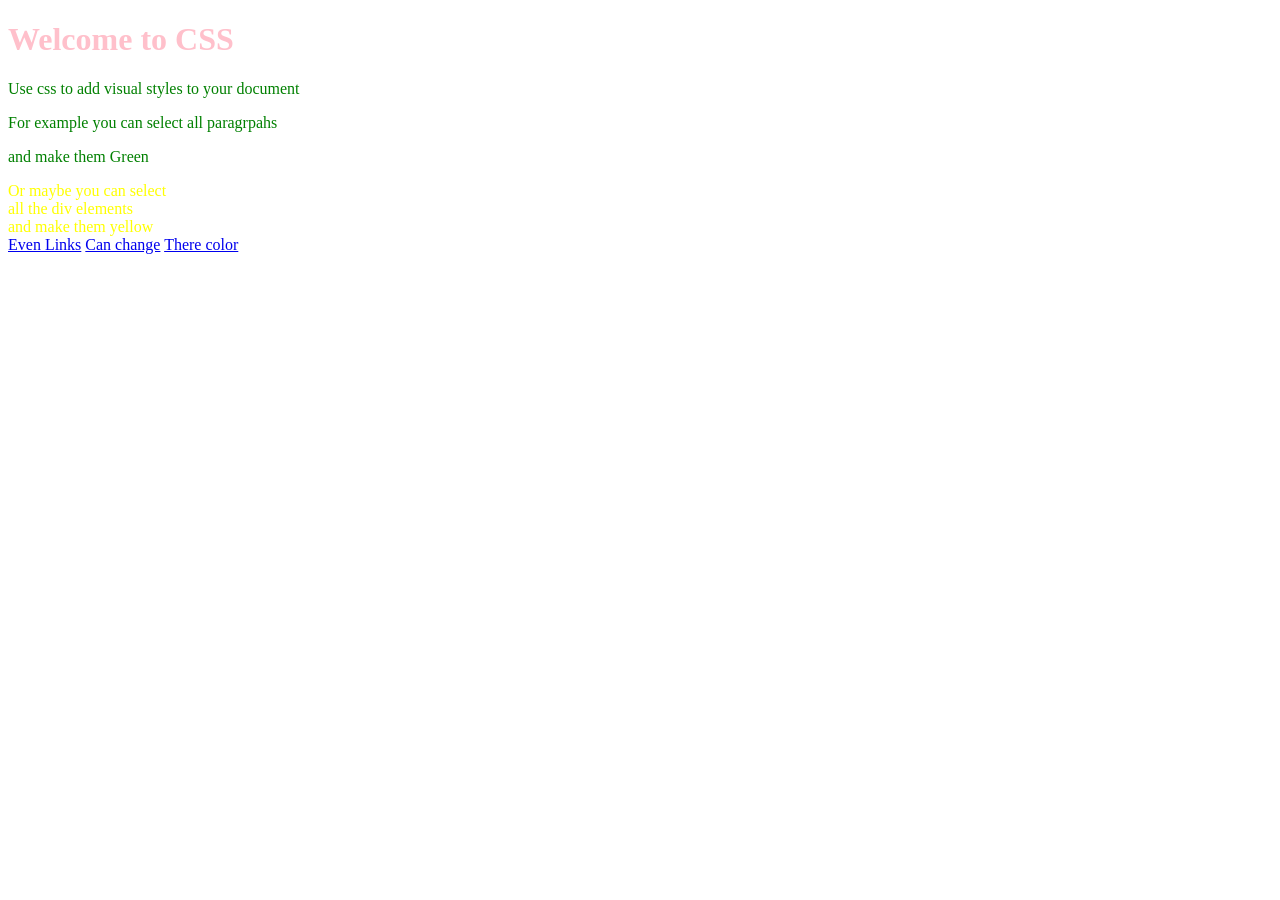
<file: CSS/index1.html>
<!DOCTYPE html>
<html>
  <head>
    <title>Welcome to CSS</title>
    <style type="text/css">
        h1 {
            color:pink
        }
        p {
            color:green
        }
        div {
            color:yellow
        }
        href{
            color:black
        }
    </style>
  </head>
  <body>
    <h1>Welcome to CSS</h1>
    <p>Use css to add visual styles to your document</p>
    <p>For example you can select all paragrpahs</p>
    <p>and make them Green</p>
    <div>Or maybe you can select</div>
    <div>all the div elements</div>
    <div>and make them yellow</div>
    <a href="#">Even Links</a>
    <a href="#">Can change</a>
    <a href="#">There color</a>
  </body>
</html>
</file>
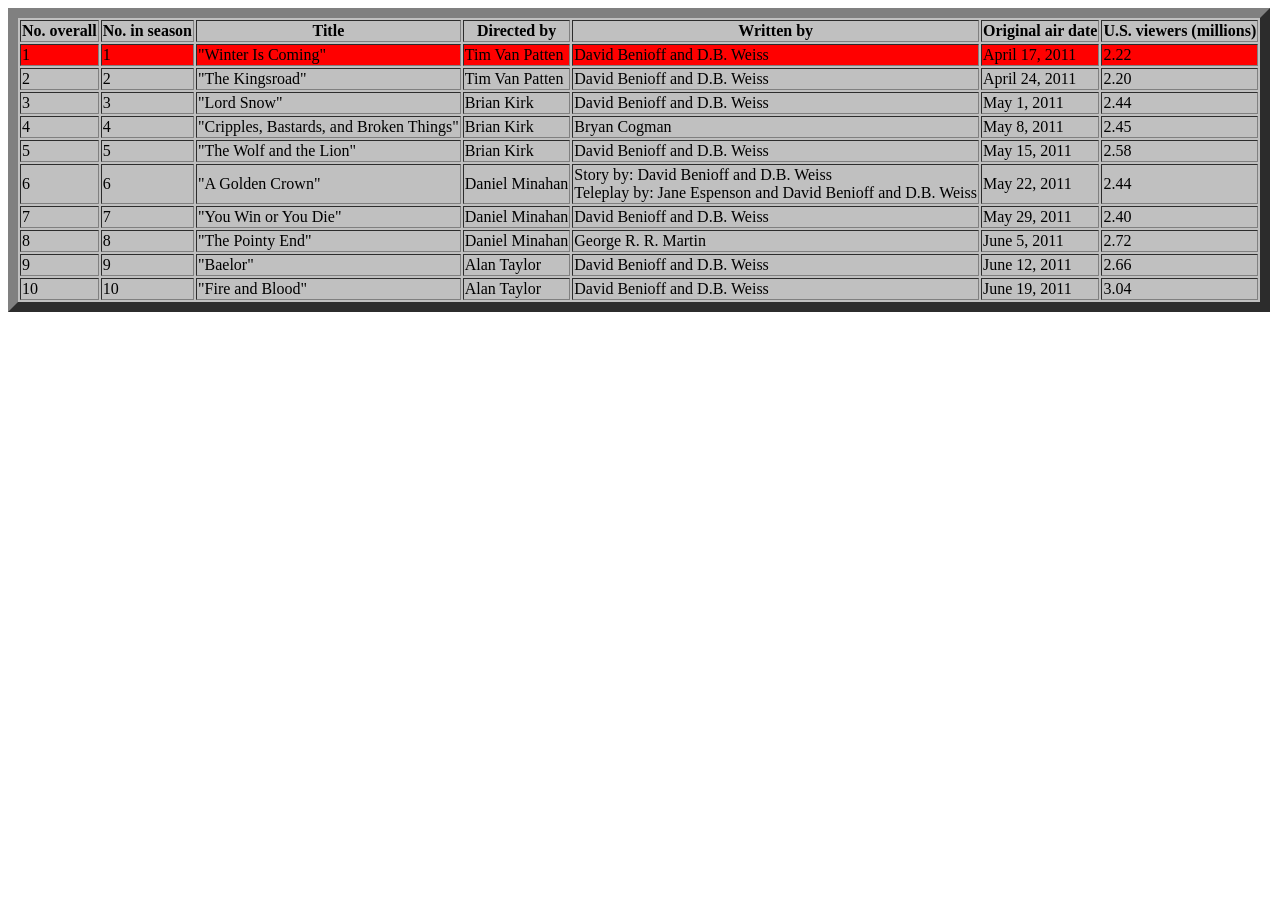
<file: html/ex_10/index10.html>
<!DOCTYPE html>
<html>
    <head>
        <title>
            GoT Season 1
        </title>
    </head>
    <body>
        <table border="10" bgcolor="silver">
            <thead>
                <tr>
                    <th>
                        No. overall
                    </th>
                    <th>
                        No. in season
                    </th>
                    <th>
                        Title
                    </th>
                    <th>
                        Directed by
                    </th>
                    <th>
                        Written by
                    </th>
                    <th>
                        Original air date
                    </th>
                    <th>
                        U.S. viewers (millions)
                    </th>
                </tr>
            </thead>
            <tbody>
                <tr bgcolor="red">
                    <td>
                        1
                    </td>
                    <td>
                        1
                    </td>
                    <td>
                        "Winter Is Coming"
                    </td>
                    <td>
                        Tim Van Patten
                    </td>
                    <td>
                        David Benioff and D.B. Weiss
                    </td>
                    <td>
                        April 17, 2011
                    </td>
                    <td>
                        2.22
                    </td>
                </tr>
                <tr>
                    <td>
                        2
                    </td>
                    <td>
                        2
                    </td>
                    <td>
                        "The Kingsroad"
                    </td>
                    <td>
                        Tim Van Patten
                    </td>
                    <td>
                        David Benioff and D.B. Weiss
                    </td>
                    <td>
                        April 24, 2011
                    </td>
                    <td>
                        2.20
                    </td>
                </tr>
                <tr>
                    <td>
                        3
                    </td>
                    <td>
                        3
                    </td>
                    <td>
                        "Lord Snow"
                    </td>
                    <td>
                        Brian Kirk
                    </td>
                    <td>
                        David Benioff and D.B. Weiss
                    </td>
                    <td>
                        May 1, 2011
                    </td>
                    <td>
                        2.44
                    </td>
                </tr>
                <tr>
                    <td>
                        4
                    </td>
                    <td>
                        4
                    </td>
                    <td>
                        "Cripples, Bastards, and Broken Things"
                    </td>
                    <td>
                        Brian Kirk
                    </td>
                    <td>
                        Bryan Cogman
                    </td>
                    <td>
                        May 8, 2011
                    </td>
                    <td>
                        2.45
                    </td>
                </tr>
                <tr>
                    <td>
                        5
                    </td>
                    <td>
                        5
                    </td>
                    <td>
                        "The Wolf and the Lion"
                    </td>
                    <td>
                        Brian Kirk
                    </td>
                    <td>
                        David Benioff and D.B. Weiss
                    </td>
                    <td>
                        May 15, 2011
                    </td>
                    <td>
                        2.58
                    </td>
                </tr>
                <tr>
                    <td>
                        6
                    </td>
                    <td>
                        6
                    </td>
                    <td>
                        "A Golden Crown"
                    </td>
                    <td>
                        Daniel Minahan
                    </td>
                    <td>
                        Story by: David Benioff and D.B. Weiss
                        <br>
                        Teleplay by: Jane Espenson and David Benioff and D.B. Weiss
                    </td>
                    <td>
                        May 22, 2011
                    </td>
                    <td>
                        2.44
                    </td>
                </tr>
                <tr>
                    <td>
                        7
                    </td>
                    <td>
                        7
                    </td>
                    <td>
                        "You Win or You Die"
                    </td>
                    <td>
                        Daniel Minahan
                    </td>
                    <td>
                        David Benioff and D.B. Weiss
                    </td>
                    <td>
                        May 29, 2011
                    </td>
                    <td>
                        2.40
                    </td>
                </tr>
                <tr>
                    <td>
                        8
                    </td>
                    <td>
                        8
                    </td>
                    <td>
                        "The Pointy End"
                    </td>
                    <td>
                        Daniel Minahan
                    </td>
                    <td>
                        George R. R. Martin
                    </td>
                    <td>
                        June 5, 2011
                    </td>
                    <td>
                        2.72
                    </td>
                </tr>
                <tr>
                    <td>
                        9
                    </td>
                    <td>
                        9
                    </td>
                    <td>
                        "Baelor"
                    </td>
                    <td>
                        Alan Taylor
                    </td>
                    <td>
                        David Benioff and D.B. Weiss
                    </td>
                    <td>
                        June 12, 2011
                    </td>
                    <td>
                        2.66
                    </td>
                </tr>
                <tr>
                    <td>
                        10
                    </td>
                    <td>
                        10
                    </td>
                    <td>
                        "Fire and Blood"
                    </td>
                    <td>
                        Alan Taylor
                    </td>
                    <td>
                        David Benioff and D.B. Weiss
                    </td>
                    <td>
                        June 19, 2011
                    </td>
                    <td>
                        3.04
                    </td>
                </tr>
            </tbody>
        </table>
    </body>
</html>
</file>
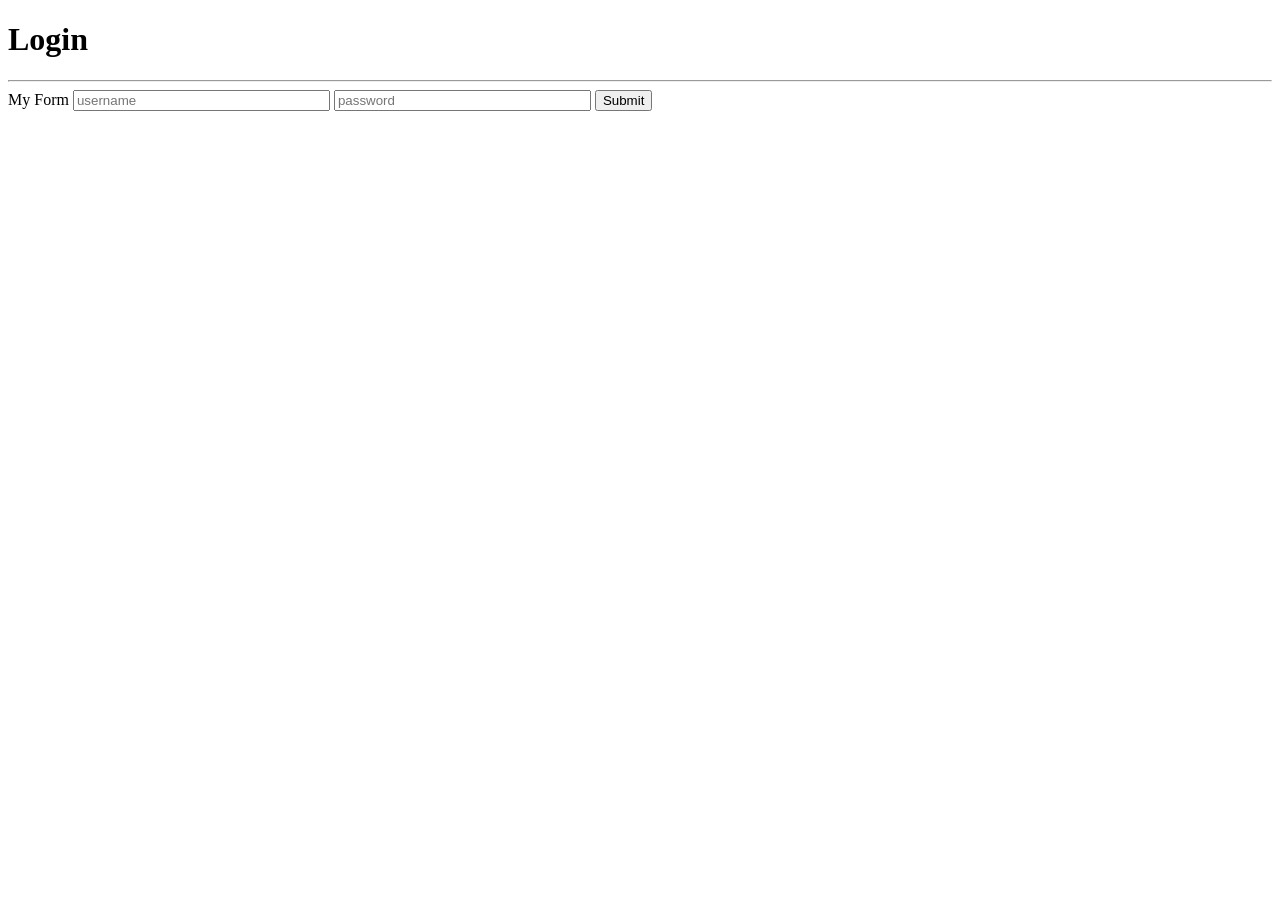
<file: html/ex_11/index11.html>
<!DOCTYPE html>
<html>
    <header>
        <title>
            Login
        </title>
    </header>
    <body>
        <h1>
            Login
        </h1>
        <hr>
        <form action="login.html" method="get" enctype="application/x-www-form-urlencoded">My Form
            <input type="text" name="username" placeholder="username" size="30" maxlength="12">
            <input type="password" name="password" size="30" maxlength="8" placeholder="password">
            <input type="submit" value"Submit this form">
        </form>
    </body>
</html>
</file>
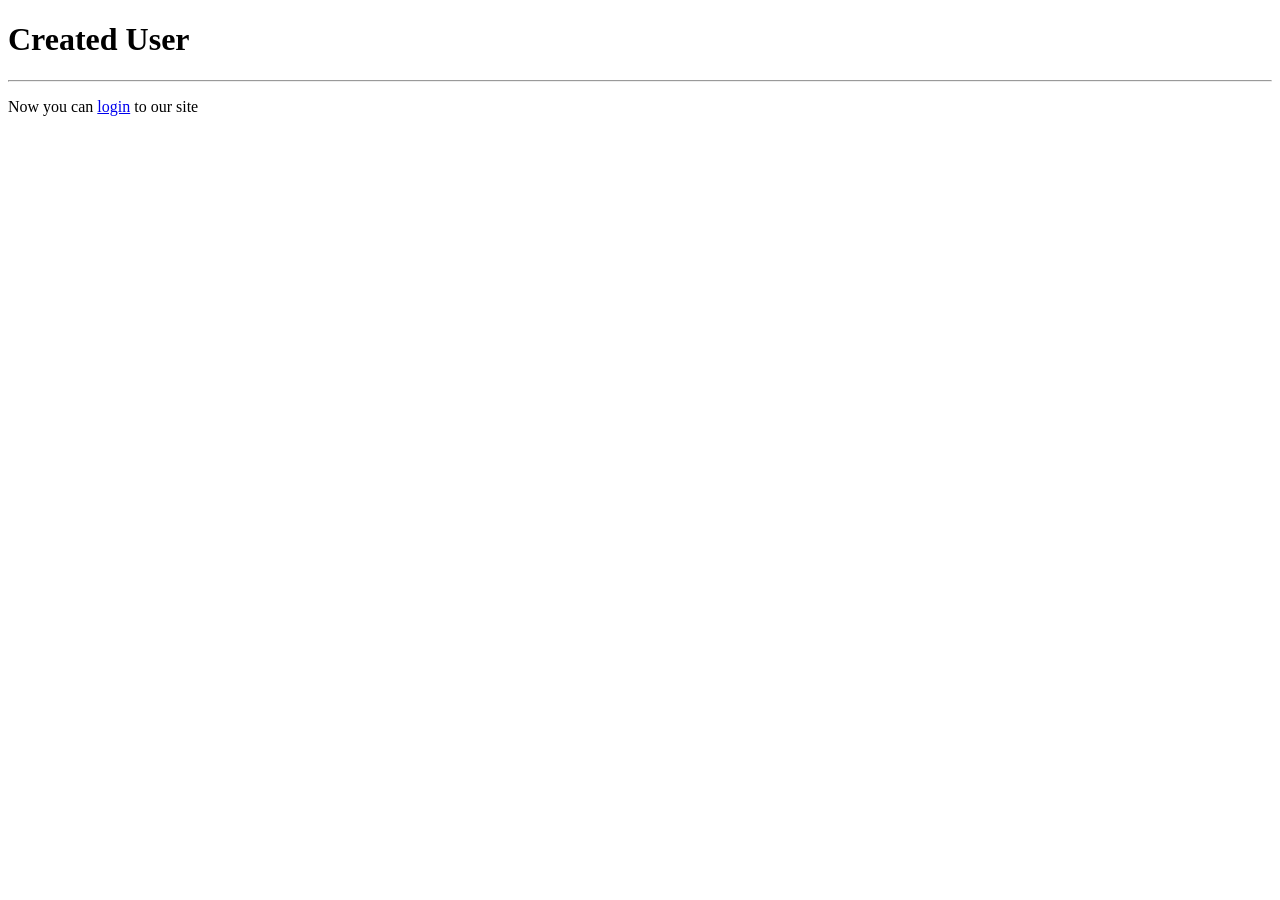
<file: html/ex_12/create_user.html>
<!DOCTYPE html>
<html>
    <header>
        <title>
            Created User
        </title>
    </header>
    <body>
        <h1>
            Created User
        </h1>
        <hr>
        <p>
            Now you can <a href="#">login</a> to our site
        </p>
    </body>
</html>
</file>
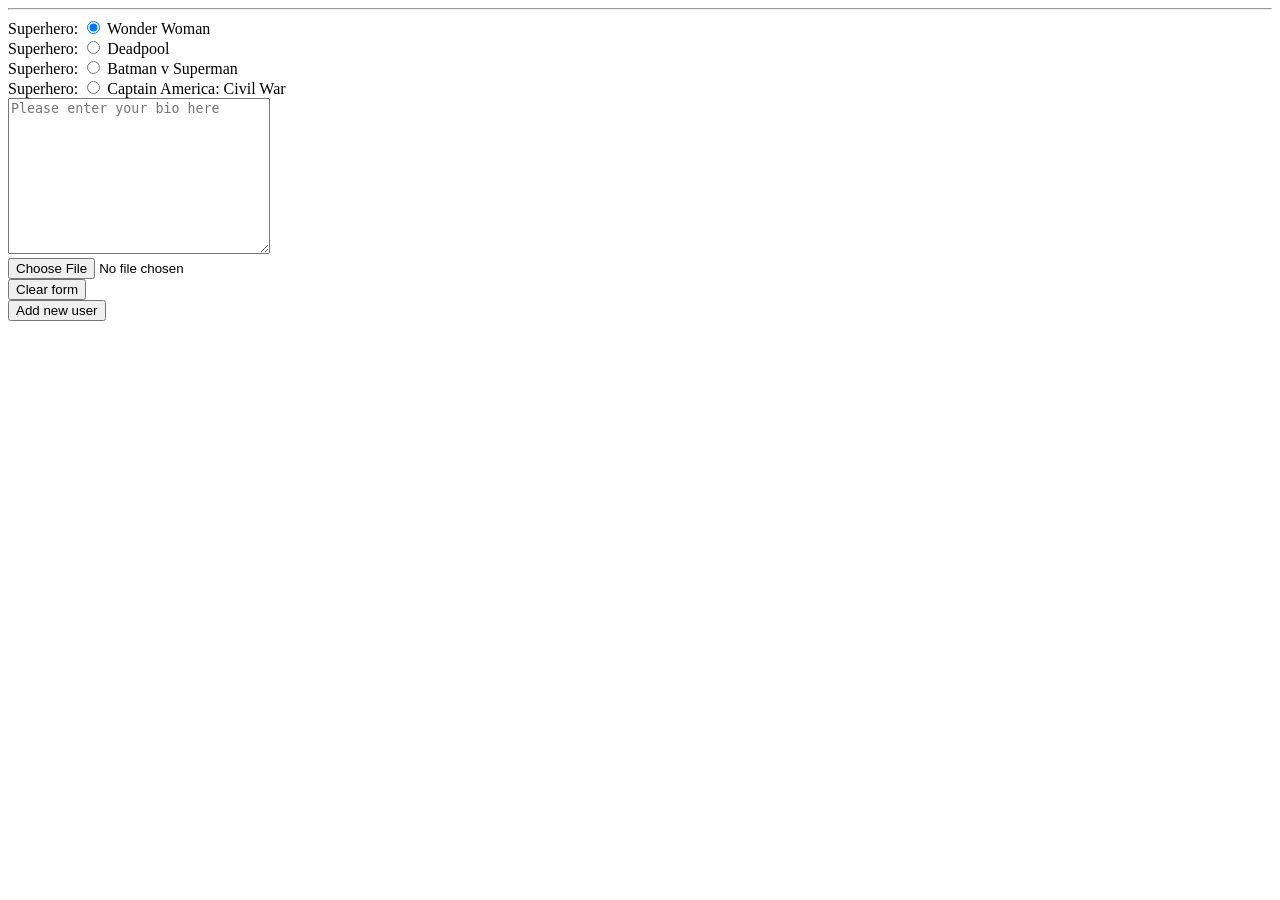
<file: html/ex_13/index13.html>
<!DOCTYPE html>
<html>
    <header>
        <title>
            Create User
        </title>
    </header>
    <hr>
    <body>
        <form action="self" method="GET" enctype="application/x-www-form-urlencoded">
            <label for="wonderwomanid">Superhero:</label>
            <input type="radio" name="superhero" value="wonder_woman"  id="wonderwoman" checked="checked"> Wonder Woman
            <br>
            <label for="deadpoolid">Superhero:</label>
            <input type="radio" name="superhero" value="deadpool" id="deadpool"> Deadpool
            <br>
            <label for="batmanvsupermanid">Superhero:</label>
            <input type="radio" name="superhero" value="batman_v_superman" id="batmanvsuperman"> Batman v Superman
            <br>
            <label for="captainamericacivilwarid">Superhero:</label>
            <input type="radio" name="superhero" value="civil_war" id="captainamericacivilwar"> Captain America: Civil War
            <br>
            <label for="bioid"></label>
            <textarea name="bio" id="bio" cols="30" rows="10" placeholder="Please enter your bio here"></textarea>
            <br>
            <label for="inputfileid"></label>
            <input type="file" name="filename" id="inputfile">
            <br>
            <button value="clearform">Clear form</button>
            <br>
            <button value="addnewuser">Add new user</button>
        </form>
    </body>
</html>
</file>
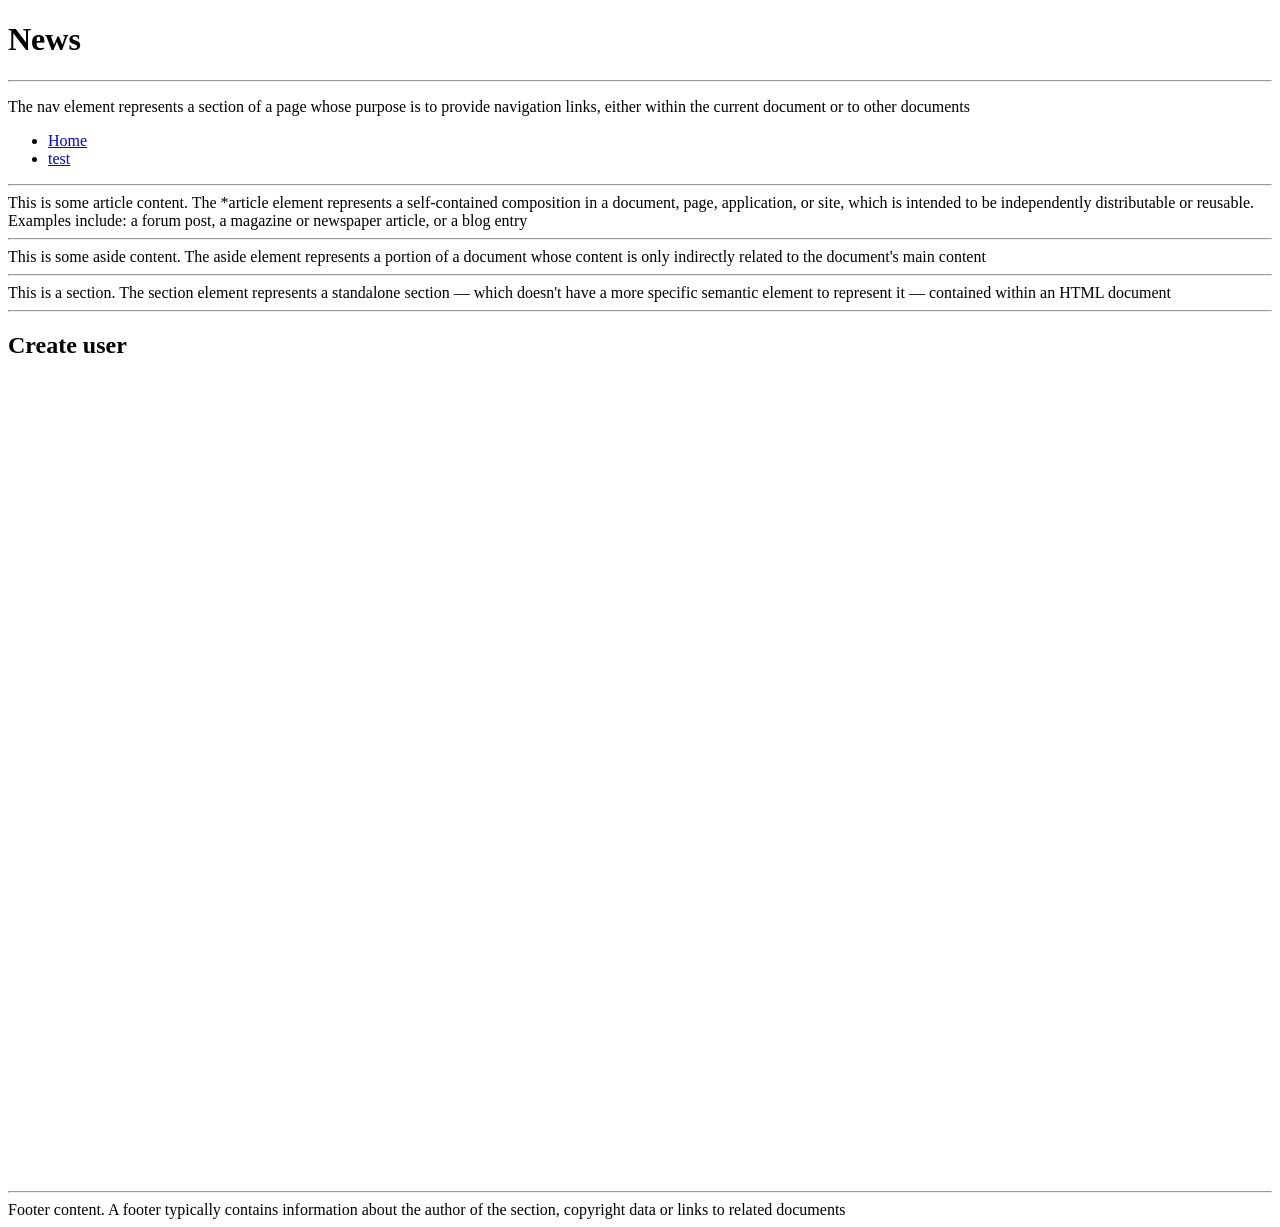
<file: html/ex_15/index15.html>
<!DOCTYPE html>
<html>
    <header>
        <title>
            News
        </title>
    </header>
    <body>
        <h1>
            News
        </h1>
        <hr>
        <nav>
            <p>
                The nav element represents a section of a page whose purpose is to provide navigation links, either within the current document or to other documents
            </p>
            <ul>
                <li>
                    <a href="/">Home</a>
                </li>
                <li>
                    <a href="form.html">test</a>
                </li>
            </ul>
        </nav>
        <hr>
        <article>
            This is some article content. The *article element represents a self-contained composition in a document, page, application, or site, which is intended to be independently distributable or reusable. Examples include: a forum post, a magazine or newspaper article, or a blog entry 
        </article>
        <hr>
        <aside>
            This is some aside content. The aside element represents a portion of a document whose content is only indirectly related to the document's main content
        </aside>
        <hr>
        <section>
            This is a section. The section element represents a standalone section — which doesn't have a more specific semantic element to represent it — contained within an HTML document
        </section>
        <hr>
        <section>
            <h1>
                Create user
            </h1>
            <iframe src="http://my-first-site.atwebpages.com/ex_15/form.html" height="800" width="400" seamless frameborder="0"></iframe>
        </section>
    </body>
    <hr>
    <footer>
        Footer content. A footer typically contains information about the author of the section, copyright data or links to related documents
    </footer>
</html>
</file>
<file: html/my-first-site/style.css>
body {
    background-color: rgb(179, 121, 121);
    font-family: Arial;
    text-align: center;
    display: flex;
    align-items: center;
    justify-content: center;
    height: 90vh;
    justify-content: center;
  }
  
  h1 {
    font-size: 72px;
  }
  
  p {
    font-size: 28px;
  }
  
  button {
      color: rgb(255, 255, 255);
      font-size: 125%;
      border-radius: 4px;
      border: none;
      text-shadow: 0 1px 1px rgba(0, 0, 0, 0.2);
      background: rgb(147, 194, 157);
      padding: 10px;
      outline: none;
      cursor: pointer;
  }
  
  button:hover {
    background: rgb(66, 184, 221);
    padding: 12px;
  }
</file>
